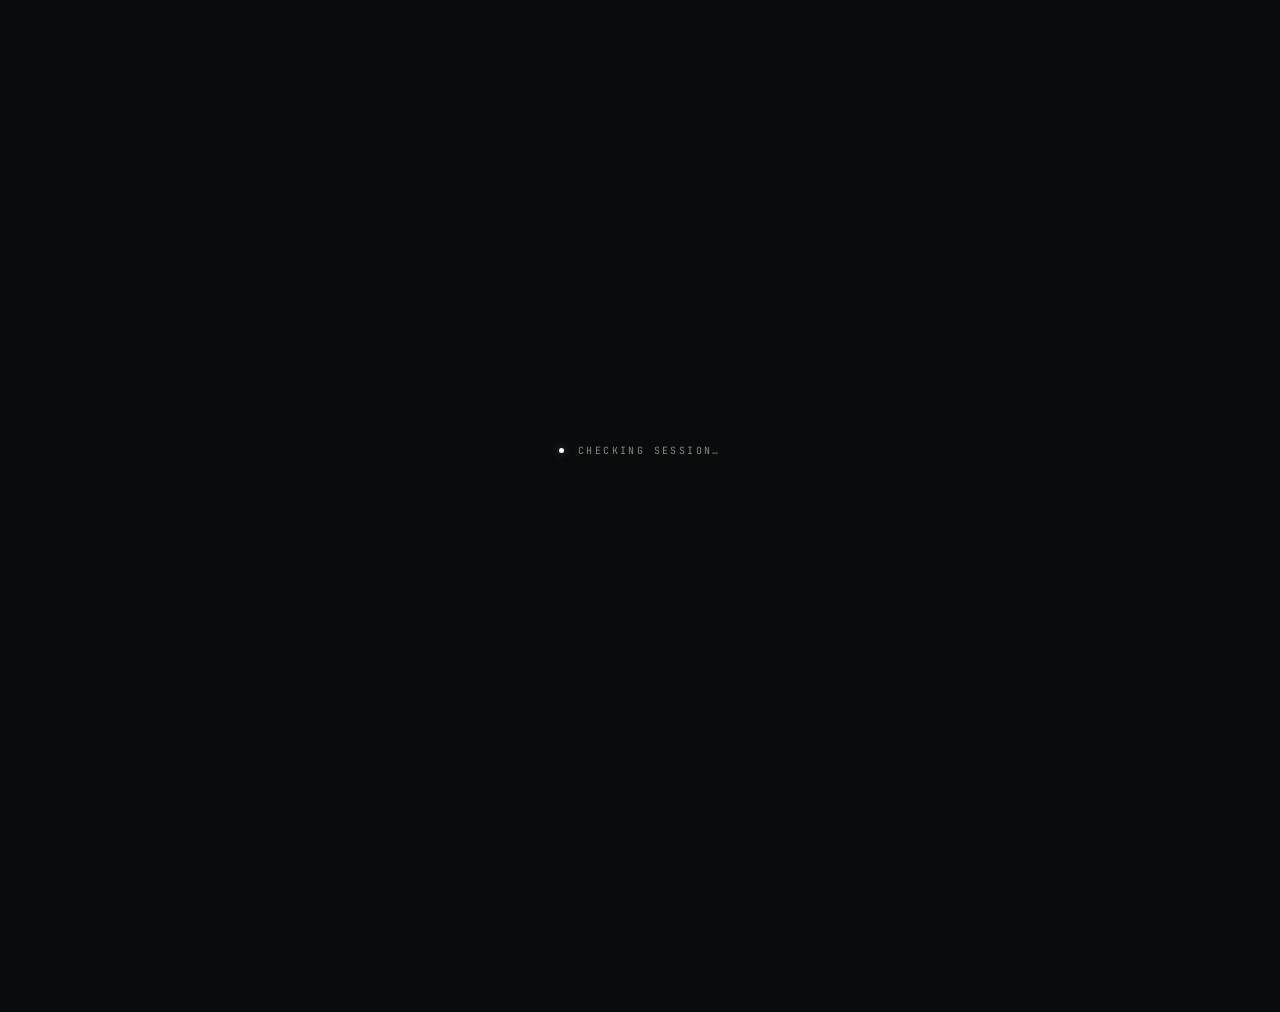
<file: index.html>
<!DOCTYPE html>
<html lang="en">
<head>
<meta charset="UTF-8" />
<meta name="viewport" content="width=device-width, initial-scale=1.0" />
<title>Dashboard · ClearBot Client Portal</title>
<meta name="description" content="ClearBot Client Portal — track ongoing work, review deliverables, and stay aligned with the team." />
<link rel="icon" type="image/svg+xml" href="assets/favicon.svg" />
<link rel="preconnect" href="https://fonts.googleapis.com" />
<link rel="preconnect" href="https://fonts.gstatic.com" crossorigin />
<link href="https://fonts.googleapis.com/css2?family=Fraunces:ital,opsz,wght@0,9..144,300;0,9..144,400;0,9..144,500;1,9..144,300;1,9..144,400&family=JetBrains+Mono:wght@300;400;500&display=swap" rel="stylesheet" />
<link rel="stylesheet" href="css/styles.css" />
</head>
<body data-page="dashboard">
<div class="splash" aria-hidden="true"><span class="dot"></span><span>Checking session…</span></div>
<div class="grain" aria-hidden="true"></div>

<div class="app">

  <header class="topbar" role="banner">
    <a class="brand" href="/" aria-label="ClearBot Client Portal home">
      <svg class="mark-logo" width="20" height="20" aria-hidden="true"><use href="#clearbot-logo"/></svg>
      <span class="brand-name">ClearBot<em>/portal</em></span>
    </a>
    <nav class="crumbs" aria-label="Breadcrumb">
      <span>Portal</span><span class="sep">/</span><span class="here">Dashboard</span>
    </nav>
    <button class="user" data-user aria-label="Account menu">
      <span class="name" data-user-name>…</span>
      <span class="avatar" data-user-initial aria-hidden="true">•</span>
    </button>
  </header>

  <aside class="sidebar" aria-label="Portal navigation">
    <a class="nav-item" data-nav="index" href="/">
      <svg class="icon" viewBox="0 0 24 24" fill="none" stroke="currentColor" stroke-width="1.6" stroke-linecap="round" stroke-linejoin="round" aria-hidden="true"><rect x="3" y="3" width="8" height="8"/><rect x="13" y="3" width="8" height="8"/><rect x="3" y="13" width="8" height="8"/><rect x="13" y="13" width="8" height="8"/></svg>
      Dashboard
    </a>
    <a class="nav-item" data-nav="projects" href="/projects">
      <svg class="icon" viewBox="0 0 24 24" fill="none" stroke="currentColor" stroke-width="1.6" stroke-linecap="round" stroke-linejoin="round" aria-hidden="true"><path d="M3 6h18M3 12h18M3 18h12"/></svg>
      Projects
    </a>
    <a class="nav-item" data-nav="deliverables" href="/deliverables">
      <svg class="icon" viewBox="0 0 24 24" fill="none" stroke="currentColor" stroke-width="1.6" stroke-linecap="round" stroke-linejoin="round" aria-hidden="true"><path d="M4 4h11l5 5v11H4z"/><path d="M15 4v5h5"/></svg>
      Deliverables
    </a>
    <a class="nav-item" data-nav="messages" href="/messages">
      <svg class="icon" viewBox="0 0 24 24" fill="none" stroke="currentColor" stroke-width="1.6" stroke-linecap="round" stroke-linejoin="round" aria-hidden="true"><path d="M4 5h16v12H8l-4 3z"/></svg>
      Messages
    </a>
    <a class="nav-item" data-nav="invoices" href="/invoices">
      <svg class="icon" viewBox="0 0 24 24" fill="none" stroke="currentColor" stroke-width="1.6" stroke-linecap="round" stroke-linejoin="round" aria-hidden="true"><path d="M6 3h12v18l-3-2-3 2-3-2-3 2z"/><path d="M9 8h6M9 12h6M9 16h4"/></svg>
      Invoices
    </a>
    <div class="sidebar-group">Account</div>
    <a class="nav-item" data-nav="settings" href="/settings">
      <svg class="icon" viewBox="0 0 24 24" fill="none" stroke="currentColor" stroke-width="1.6" stroke-linecap="round" stroke-linejoin="round" aria-hidden="true"><circle cx="12" cy="12" r="3"/><path d="M19.4 15a1.7 1.7 0 0 0 .3 1.8l.1.1a2 2 0 1 1-2.8 2.8l-.1-.1a1.7 1.7 0 0 0-1.8-.3 1.7 1.7 0 0 0-1 1.5V21a2 2 0 1 1-4 0v-.1a1.7 1.7 0 0 0-1.1-1.5 1.7 1.7 0 0 0-1.8.3l-.1.1a2 2 0 1 1-2.8-2.8l.1-.1a1.7 1.7 0 0 0 .3-1.8 1.7 1.7 0 0 0-1.5-1H3a2 2 0 1 1 0-4h.1a1.7 1.7 0 0 0 1.5-1.1 1.7 1.7 0 0 0-.3-1.8l-.1-.1a2 2 0 1 1 2.8-2.8l.1.1a1.7 1.7 0 0 0 1.8.3H9a1.7 1.7 0 0 0 1-1.5V3a2 2 0 1 1 4 0v.1a1.7 1.7 0 0 0 1 1.5 1.7 1.7 0 0 0 1.8-.3l.1-.1a2 2 0 1 1 2.8 2.8l-.1.1a1.7 1.7 0 0 0-.3 1.8V9a1.7 1.7 0 0 0 1.5 1H21a2 2 0 1 1 0 4h-.1a1.7 1.7 0 0 0-1.5 1z"/></svg>
      Settings
    </a>
    <button class="nav-item" type="button" data-signout>
      <svg class="icon" viewBox="0 0 24 24" fill="none" stroke="currentColor" stroke-width="1.6" stroke-linecap="round" stroke-linejoin="round" aria-hidden="true"><path d="M9 21H5a2 2 0 0 1-2-2V5a2 2 0 0 1 2-2h4"/><path d="M16 17l5-5-5-5"/><path d="M21 12H9"/></svg>
      Sign Out
    </button>
    <div class="spacer"></div>
    <div class="foot"><a href="https://clearbot.io">← Main Site</a></div>
  </aside>

  <main class="main">

    <div class="page-head">
      <div>
        <div class="eyebrow" data-today>Dashboard</div>
        <h1 data-greeting>Welcome back.</h1>
      </div>
      <div class="actions">
        <a href="/messages" class="btn">Message Us</a>
        <button type="button" class="btn btn-primary" data-action="new-project">+ New Request</button>
      </div>
    </div>

    <div class="tiles" role="region" aria-label="Portal summary" aria-live="polite">
      <div class="tile" data-tile="active-projects">
        <div class="label">Active Engagements</div>
        <div class="val"><span class="tile-skel" aria-hidden="true"></span></div>
        <div class="delta">Loading…</div>
      </div>
      <div class="tile" data-tile="pending-review">
        <div class="label">Awaiting Approval</div>
        <div class="val"><span class="tile-skel" aria-hidden="true"></span></div>
        <div class="delta">Loading…</div>
      </div>
      <div class="tile" data-tile="open-invoices">
        <div class="label">Open Invoices</div>
        <div class="val"><span class="tile-skel" aria-hidden="true"></span></div>
        <div class="delta">Loading…</div>
      </div>
      <div class="tile" data-tile="unread-messages">
        <div class="label">Unread Messages</div>
        <div class="val"><span class="tile-skel" aria-hidden="true"></span></div>
        <div class="delta">Loading…</div>
      </div>
    </div>

    <section class="panel bracketed onboarding-card" data-onboarding-card hidden
             style="margin-bottom:20px;">
      <div class="panel-head">
        <h2>Get your first project off the ground</h2>
        <button type="button" class="panel-close" data-onboarding-close aria-label="Dismiss onboarding card">
          <svg viewBox="0 0 24 24" fill="none" stroke="currentColor" stroke-width="1.6" stroke-linecap="round" aria-hidden="true"><path d="M6 6l12 12M18 6l-12 12"/></svg>
        </button>
      </div>
      <div style="display:flex;flex-wrap:wrap;gap:20px;align-items:flex-end;">
        <p class="modal-prose" style="flex:1;min-width:240px;margin:0;">
          You’re signed in but there’s nothing here yet. Tell us what you need and we’ll scope it together — no commitment until you’ve seen a brief.
        </p>
        <button type="button" class="btn btn-primary" data-action="new-project">Start your first request</button>
      </div>
    </section>

    <section class="panel bracketed services-panel" data-services-panel>
      <div class="panel-head">
        <div class="panel-head-text">
          <h2>Services</h2>
          <span class="panel-sub">Pick one to brief a new project.</span>
        </div>
        <button type="button" class="panel-close" data-services-close aria-label="Hide services">
          <svg viewBox="0 0 24 24" fill="none" stroke="currentColor" stroke-width="1.6" stroke-linecap="round" aria-hidden="true"><path d="M6 6l12 12M18 6l-12 12"/></svg>
        </button>
      </div>
      <div class="services">

        <article class="service" data-service="brand">
          <div class="service-head">
            <span class="service-code">SVC / 01</span>
            <span class="service-meta">typical · 48 hours</span>
          </div>
          <h3 class="service-title">Brand <em>systems</em></h3>
          <p class="service-desc">Logo, type, color, voice, guidelines. A full identity shipped as Figma libraries and a PDF bible — ready for every downstream bot to draw from.</p>
          <button type="button" class="service-cta" data-action="new-project" data-service-pick="brand">Explore <span aria-hidden="true">→</span></button>
        </article>

        <article class="service" data-service="web">
          <div class="service-head">
            <span class="service-code">SVC / 02</span>
            <span class="service-meta">typical · 3–72 hours</span>
          </div>
          <h3 class="service-title">Websites <em>&amp; pages</em></h3>
          <p class="service-desc">Marketing sites and campaign landers. On-brand, fast, analytics-wired, with A/B variants live on day one. Webflow, Framer, or custom Next.js.</p>
          <button type="button" class="service-cta" data-action="new-project" data-service-pick="web">Explore <span aria-hidden="true">→</span></button>
        </article>

        <article class="service" data-service="ads">
          <div class="service-head">
            <span class="service-code">SVC / 03</span>
            <span class="service-meta">typical · 6 hours</span>
          </div>
          <h3 class="service-title">Ads <em>&amp; campaigns</em></h3>
          <p class="service-desc">Concept through live placements. Copy variants, sized creative, audience targeting, and media plans pushed straight to Meta, Google, and TikTok.</p>
          <button type="button" class="service-cta" data-action="new-project" data-service-pick="ads">Explore <span aria-hidden="true">→</span></button>
        </article>

        <article class="service" data-service="content">
          <div class="service-head">
            <span class="service-code">SVC / 04</span>
            <span class="service-meta">retainer · from $4k/mo</span>
          </div>
          <h3 class="service-title">Content <em>engine</em></h3>
          <p class="service-desc">Monthly content at the scale a human team can’t match. Social posts, blogs, newsletters, and repurposing flows tuned to your brand voice.</p>
          <button type="button" class="service-cta" data-action="new-project" data-service-pick="content">Explore <span aria-hidden="true">→</span></button>
        </article>

        <article class="service" data-service="video">
          <div class="service-head">
            <span class="service-code">SVC / 05</span>
            <span class="service-meta">typical · 45 min per cut</span>
          </div>
          <h3 class="service-title">Video <em>&amp; motion</em></h3>
          <p class="service-desc">Ad cuts, explainers, and social video from raw footage or stock. Music scored, captioned, sized for every placement.</p>
          <button type="button" class="service-cta" data-action="new-project" data-service-pick="video">Explore <span aria-hidden="true">→</span></button>
        </article>

      </div>
    </section>

    <div class="services-restore" data-services-restore hidden>
      <button type="button" class="btn btn-sm" data-services-show>Show services</button>
    </div>

    <div class="grid-2">

      <section class="panel bracketed">
        <div class="panel-head">
          <h2>Recent Activity</h2>
          <a class="action" href="#">View all →</a>
        </div>
        <div class="feed" data-activity></div>
      </section>

      <section class="panel">
        <div class="panel-head">
          <h2>Your Projects</h2>
          <a class="action" href="/projects">All →</a>
        </div>
        <div class="proj-list" data-projects-sidebar></div>
      </section>

    </div>

  </main>

</div>

<script type="module" src="js/app.js"></script>
</body>
</html>
</file>
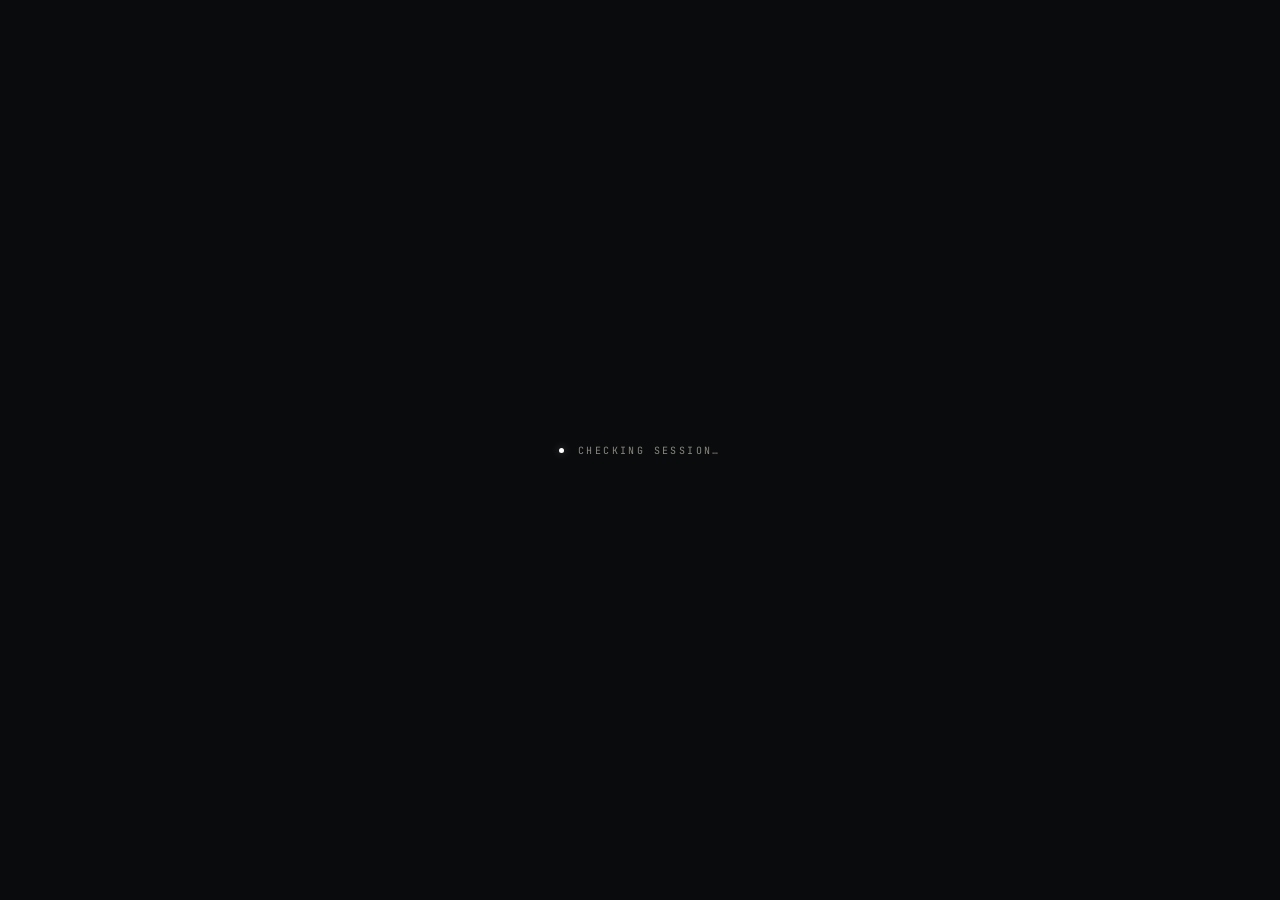
<file: deliverables.html>
<!DOCTYPE html>
<html lang="en">
<head>
<meta charset="UTF-8" />
<meta name="viewport" content="width=device-width, initial-scale=1.0" />
<title>Deliverables · ClearBot Client Portal</title>
<link rel="icon" type="image/svg+xml" href="assets/favicon.svg" />
<link rel="preconnect" href="https://fonts.googleapis.com" />
<link rel="preconnect" href="https://fonts.gstatic.com" crossorigin />
<link href="https://fonts.googleapis.com/css2?family=Fraunces:ital,opsz,wght@0,9..144,300;0,9..144,400;0,9..144,500;1,9..144,300;1,9..144,400&family=JetBrains+Mono:wght@300;400;500&display=swap" rel="stylesheet" />
<link rel="stylesheet" href="css/styles.css" />
</head>
<body data-page="deliverables">
<div class="splash" aria-hidden="true"><span class="dot"></span><span>Checking session…</span></div>
<div class="grain" aria-hidden="true"></div>

<div class="app">

  <header class="topbar" role="banner">
    <a class="brand" href="/" aria-label="ClearBot Client Portal home">
      <svg class="mark-logo" width="20" height="20" aria-hidden="true"><use href="#clearbot-logo"/></svg>
      <span class="brand-name">ClearBot<em>/portal</em></span>
    </a>
    <nav class="crumbs" aria-label="Breadcrumb">
      <span>Portal</span><span class="sep">/</span><span class="here">Deliverables</span>
    </nav>
    <button class="user" data-user aria-label="Account menu">
      <span class="name" data-user-name>…</span>
      <span class="avatar" data-user-initial aria-hidden="true">•</span>
    </button>
  </header>

  <aside class="sidebar" aria-label="Portal navigation">
    <a class="nav-item" data-nav="index" href="/">
      <svg class="icon" viewBox="0 0 24 24" fill="none" stroke="currentColor" stroke-width="1.6" stroke-linecap="round" stroke-linejoin="round" aria-hidden="true"><rect x="3" y="3" width="8" height="8"/><rect x="13" y="3" width="8" height="8"/><rect x="3" y="13" width="8" height="8"/><rect x="13" y="13" width="8" height="8"/></svg>
      Dashboard
    </a>
    <a class="nav-item" data-nav="projects" href="/projects">
      <svg class="icon" viewBox="0 0 24 24" fill="none" stroke="currentColor" stroke-width="1.6" stroke-linecap="round" stroke-linejoin="round" aria-hidden="true"><path d="M3 6h18M3 12h18M3 18h12"/></svg>
      Projects
    </a>
    <a class="nav-item" data-nav="deliverables" href="/deliverables">
      <svg class="icon" viewBox="0 0 24 24" fill="none" stroke="currentColor" stroke-width="1.6" stroke-linecap="round" stroke-linejoin="round" aria-hidden="true"><path d="M4 4h11l5 5v11H4z"/><path d="M15 4v5h5"/></svg>
      Deliverables
    </a>
    <a class="nav-item" data-nav="messages" href="/messages">
      <svg class="icon" viewBox="0 0 24 24" fill="none" stroke="currentColor" stroke-width="1.6" stroke-linecap="round" stroke-linejoin="round" aria-hidden="true"><path d="M4 5h16v12H8l-4 3z"/></svg>
      Messages
    </a>
    <a class="nav-item" data-nav="invoices" href="/invoices">
      <svg class="icon" viewBox="0 0 24 24" fill="none" stroke="currentColor" stroke-width="1.6" stroke-linecap="round" stroke-linejoin="round" aria-hidden="true"><path d="M6 3h12v18l-3-2-3 2-3-2-3 2z"/><path d="M9 8h6M9 12h6M9 16h4"/></svg>
      Invoices
    </a>
    <div class="sidebar-group">Account</div>
    <a class="nav-item" data-nav="settings" href="/settings">
      <svg class="icon" viewBox="0 0 24 24" fill="none" stroke="currentColor" stroke-width="1.6" stroke-linecap="round" stroke-linejoin="round" aria-hidden="true"><circle cx="12" cy="12" r="3"/><path d="M19.4 15a1.7 1.7 0 0 0 .3 1.8l.1.1a2 2 0 1 1-2.8 2.8l-.1-.1a1.7 1.7 0 0 0-1.8-.3 1.7 1.7 0 0 0-1 1.5V21a2 2 0 1 1-4 0v-.1a1.7 1.7 0 0 0-1.1-1.5 1.7 1.7 0 0 0-1.8.3l-.1.1a2 2 0 1 1-2.8-2.8l.1-.1a1.7 1.7 0 0 0 .3-1.8 1.7 1.7 0 0 0-1.5-1H3a2 2 0 1 1 0-4h.1a1.7 1.7 0 0 0 1.5-1.1 1.7 1.7 0 0 0-.3-1.8l-.1-.1a2 2 0 1 1 2.8-2.8l.1.1a1.7 1.7 0 0 0 1.8.3H9a1.7 1.7 0 0 0 1-1.5V3a2 2 0 1 1 4 0v.1a1.7 1.7 0 0 0 1 1.5 1.7 1.7 0 0 0 1.8-.3l.1-.1a2 2 0 1 1 2.8 2.8l-.1.1a1.7 1.7 0 0 0-.3 1.8V9a1.7 1.7 0 0 0 1.5 1H21a2 2 0 1 1 0 4h-.1a1.7 1.7 0 0 0-1.5 1z"/></svg>
      Settings
    </a>
    <button class="nav-item" type="button" data-signout>
      <svg class="icon" viewBox="0 0 24 24" fill="none" stroke="currentColor" stroke-width="1.6" stroke-linecap="round" stroke-linejoin="round" aria-hidden="true"><path d="M9 21H5a2 2 0 0 1-2-2V5a2 2 0 0 1 2-2h4"/><path d="M16 17l5-5-5-5"/><path d="M21 12H9"/></svg>
      Sign Out
    </button>
    <div class="spacer"></div>
    <div class="foot"><a href="https://clearbot.io">← Main Site</a></div>
  </aside>

  <main class="main">

    <div class="page-head">
      <div>
        <div class="eyebrow">Deliverables</div>
        <h1>Everything <em>shipped your way</em>.</h1>
      </div>
      <div class="actions">
        <a href="#" class="btn">Filter</a>
      </div>
    </div>

    <div class="search-bar">
      <input class="input" id="deliverables-search" type="search" placeholder="Search file, project, status, version&hellip;" autocomplete="off" />
      <span class="count" data-deliverables-count>&mdash;</span>
    </div>

    <div data-deliverables></div>

  </main>

</div>

<script type="module" src="js/app.js"></script>
</body>
</html>
</file>
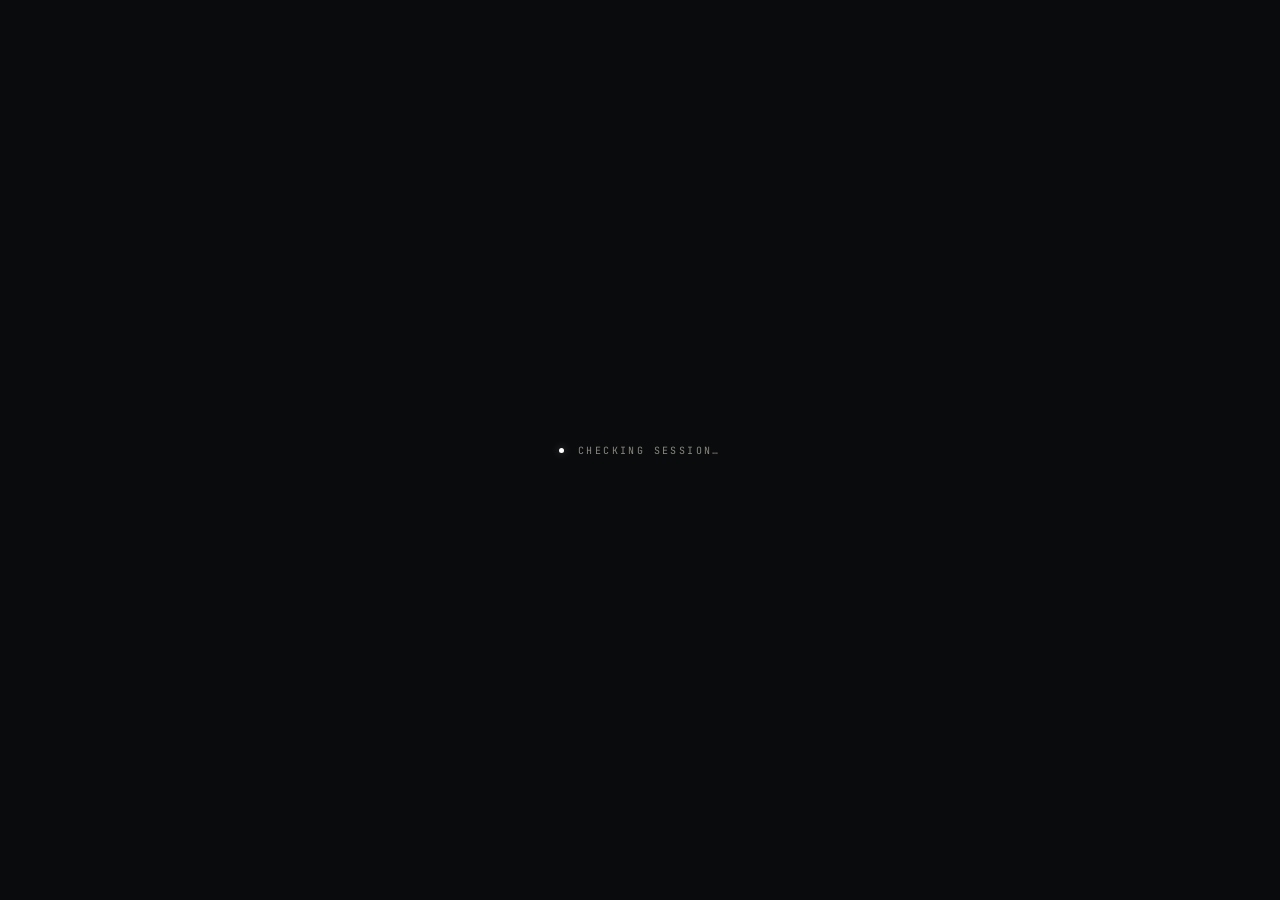
<file: invoices.html>
<!DOCTYPE html>
<html lang="en">
<head>
<meta charset="UTF-8" />
<meta name="viewport" content="width=device-width, initial-scale=1.0" />
<title>Invoices · ClearBot Client Portal</title>
<link rel="icon" type="image/svg+xml" href="assets/favicon.svg" />
<link rel="preconnect" href="https://fonts.googleapis.com" />
<link rel="preconnect" href="https://fonts.gstatic.com" crossorigin />
<link href="https://fonts.googleapis.com/css2?family=Fraunces:ital,opsz,wght@0,9..144,300;0,9..144,400;0,9..144,500;1,9..144,300;1,9..144,400&family=JetBrains+Mono:wght@300;400;500&display=swap" rel="stylesheet" />
<link rel="stylesheet" href="css/styles.css" />
</head>
<body data-page="invoices">
<div class="splash" aria-hidden="true"><span class="dot"></span><span>Checking session…</span></div>
<div class="grain" aria-hidden="true"></div>

<div class="app">

  <header class="topbar" role="banner">
    <a class="brand" href="/" aria-label="ClearBot Client Portal home">
      <svg class="mark-logo" width="20" height="20" aria-hidden="true"><use href="#clearbot-logo"/></svg>
      <span class="brand-name">ClearBot<em>/portal</em></span>
    </a>
    <nav class="crumbs" aria-label="Breadcrumb">
      <span>Portal</span><span class="sep">/</span><span class="here">Invoices</span>
    </nav>
    <button class="user" data-user aria-label="Account menu">
      <span class="name" data-user-name>…</span>
      <span class="avatar" data-user-initial aria-hidden="true">•</span>
    </button>
  </header>

  <aside class="sidebar" aria-label="Portal navigation">
    <a class="nav-item" data-nav="index" href="/">
      <svg class="icon" viewBox="0 0 24 24" fill="none" stroke="currentColor" stroke-width="1.6" stroke-linecap="round" stroke-linejoin="round" aria-hidden="true"><rect x="3" y="3" width="8" height="8"/><rect x="13" y="3" width="8" height="8"/><rect x="3" y="13" width="8" height="8"/><rect x="13" y="13" width="8" height="8"/></svg>
      Dashboard
    </a>
    <a class="nav-item" data-nav="projects" href="/projects">
      <svg class="icon" viewBox="0 0 24 24" fill="none" stroke="currentColor" stroke-width="1.6" stroke-linecap="round" stroke-linejoin="round" aria-hidden="true"><path d="M3 6h18M3 12h18M3 18h12"/></svg>
      Projects
    </a>
    <a class="nav-item" data-nav="deliverables" href="/deliverables">
      <svg class="icon" viewBox="0 0 24 24" fill="none" stroke="currentColor" stroke-width="1.6" stroke-linecap="round" stroke-linejoin="round" aria-hidden="true"><path d="M4 4h11l5 5v11H4z"/><path d="M15 4v5h5"/></svg>
      Deliverables
    </a>
    <a class="nav-item" data-nav="messages" href="/messages">
      <svg class="icon" viewBox="0 0 24 24" fill="none" stroke="currentColor" stroke-width="1.6" stroke-linecap="round" stroke-linejoin="round" aria-hidden="true"><path d="M4 5h16v12H8l-4 3z"/></svg>
      Messages
    </a>
    <a class="nav-item" data-nav="invoices" href="/invoices">
      <svg class="icon" viewBox="0 0 24 24" fill="none" stroke="currentColor" stroke-width="1.6" stroke-linecap="round" stroke-linejoin="round" aria-hidden="true"><path d="M6 3h12v18l-3-2-3 2-3-2-3 2z"/><path d="M9 8h6M9 12h6M9 16h4"/></svg>
      Invoices
    </a>
    <div class="sidebar-group">Account</div>
    <a class="nav-item" data-nav="settings" href="/settings">
      <svg class="icon" viewBox="0 0 24 24" fill="none" stroke="currentColor" stroke-width="1.6" stroke-linecap="round" stroke-linejoin="round" aria-hidden="true"><circle cx="12" cy="12" r="3"/><path d="M19.4 15a1.7 1.7 0 0 0 .3 1.8l.1.1a2 2 0 1 1-2.8 2.8l-.1-.1a1.7 1.7 0 0 0-1.8-.3 1.7 1.7 0 0 0-1 1.5V21a2 2 0 1 1-4 0v-.1a1.7 1.7 0 0 0-1.1-1.5 1.7 1.7 0 0 0-1.8.3l-.1.1a2 2 0 1 1-2.8-2.8l.1-.1a1.7 1.7 0 0 0 .3-1.8 1.7 1.7 0 0 0-1.5-1H3a2 2 0 1 1 0-4h.1a1.7 1.7 0 0 0 1.5-1.1 1.7 1.7 0 0 0-.3-1.8l-.1-.1a2 2 0 1 1 2.8-2.8l.1.1a1.7 1.7 0 0 0 1.8.3H9a1.7 1.7 0 0 0 1-1.5V3a2 2 0 1 1 4 0v.1a1.7 1.7 0 0 0 1 1.5 1.7 1.7 0 0 0 1.8-.3l.1-.1a2 2 0 1 1 2.8 2.8l-.1.1a1.7 1.7 0 0 0-.3 1.8V9a1.7 1.7 0 0 0 1.5 1H21a2 2 0 1 1 0 4h-.1a1.7 1.7 0 0 0-1.5 1z"/></svg>
      Settings
    </a>
    <button class="nav-item" type="button" data-signout>
      <svg class="icon" viewBox="0 0 24 24" fill="none" stroke="currentColor" stroke-width="1.6" stroke-linecap="round" stroke-linejoin="round" aria-hidden="true"><path d="M9 21H5a2 2 0 0 1-2-2V5a2 2 0 0 1 2-2h4"/><path d="M16 17l5-5-5-5"/><path d="M21 12H9"/></svg>
      Sign Out
    </button>
    <div class="spacer"></div>
    <div class="foot"><a href="https://clearbot.io">← Main Site</a></div>
  </aside>

  <main class="main">

    <div class="page-head">
      <div>
        <div class="eyebrow">Invoices · Billing</div>
        <h1>Clean books, <em>quietly kept</em>.</h1>
      </div>
      <div class="actions">
        <a href="/settings" class="btn">Payment Method</a>
      </div>
    </div>

    <div class="search-bar">
      <input class="input" id="invoices-search" type="search" placeholder="Search number, project, status&hellip;" autocomplete="off" />
      <span class="count" data-invoices-count>&mdash;</span>
    </div>

    <div class="tiles">
      <div class="tile" data-tile="outstanding">
        <div class="label">Outstanding</div>
        <div class="val">—</div>
        <div class="delta">&nbsp;</div>
      </div>
      <div class="tile" data-tile="paid-ytd">
        <div class="label">Paid YTD</div>
        <div class="val">—</div>
        <div class="delta">&nbsp;</div>
      </div>
      <div class="tile" data-tile="next-due">
        <div class="label">Next Due</div>
        <div class="val">—</div>
        <div class="delta">&nbsp;</div>
      </div>
      <div class="tile" data-tile="payment-method">
        <div class="label">Payment Method</div>
        <div class="val" style="font-size:24px; letter-spacing:0.04em;">—</div>
        <div class="delta">&nbsp;</div>
      </div>
    </div>

    <div class="table-wrap" data-invoices-wrap>
      <table class="table">
        <thead>
          <tr>
            <th style="width: 22%;">Invoice</th>
            <th>Project</th>
            <th>Amount</th>
            <th>Issued</th>
            <th>Status</th>
            <th></th>
          </tr>
        </thead>
        <tbody data-invoices-table></tbody>
      </table>
    </div>
    <div data-invoices-empty></div>

  </main>

</div>

<script type="module" src="js/app.js"></script>
</body>
</html>
</file>
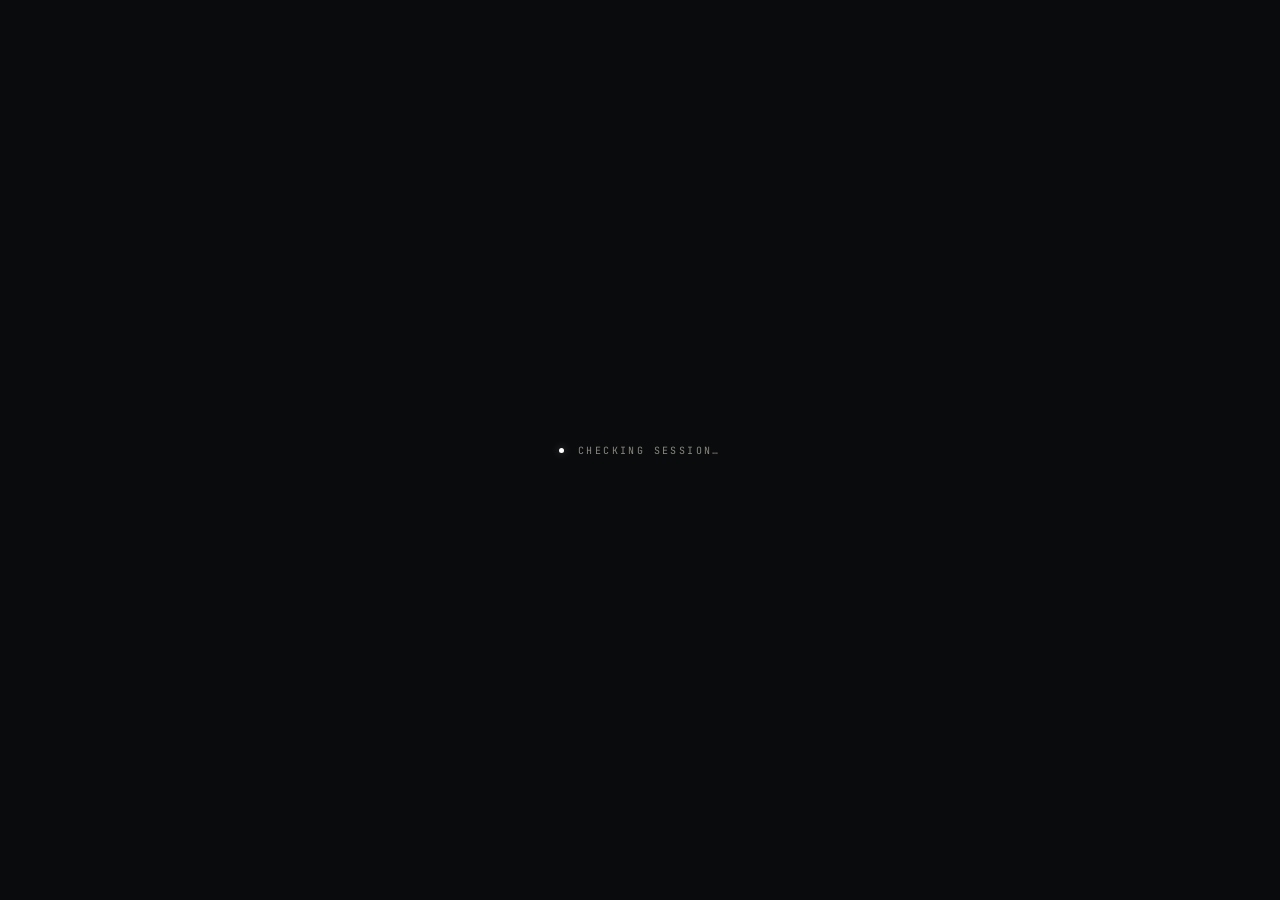
<file: messages.html>
<!DOCTYPE html>
<html lang="en">
<head>
<meta charset="UTF-8" />
<meta name="viewport" content="width=device-width, initial-scale=1.0" />
<title>Messages · ClearBot Client Portal</title>
<link rel="icon" type="image/svg+xml" href="assets/favicon.svg" />
<link rel="preconnect" href="https://fonts.googleapis.com" />
<link rel="preconnect" href="https://fonts.gstatic.com" crossorigin />
<link href="https://fonts.googleapis.com/css2?family=Fraunces:ital,opsz,wght@0,9..144,300;0,9..144,400;0,9..144,500;1,9..144,300;1,9..144,400&family=JetBrains+Mono:wght@300;400;500&display=swap" rel="stylesheet" />
<link rel="stylesheet" href="css/styles.css" />
</head>
<body data-page="messages">
<div class="splash" aria-hidden="true"><span class="dot"></span><span>Checking session…</span></div>
<div class="grain" aria-hidden="true"></div>

<div class="app">

  <header class="topbar" role="banner">
    <a class="brand" href="/" aria-label="ClearBot Client Portal home">
      <svg class="mark-logo" width="20" height="20" aria-hidden="true"><use href="#clearbot-logo"/></svg>
      <span class="brand-name">ClearBot<em>/portal</em></span>
    </a>
    <nav class="crumbs" aria-label="Breadcrumb">
      <span>Portal</span><span class="sep">/</span><span class="here">Messages</span>
    </nav>
    <button class="user" data-user aria-label="Account menu">
      <span class="name" data-user-name>…</span>
      <span class="avatar" data-user-initial aria-hidden="true">•</span>
    </button>
  </header>

  <aside class="sidebar" aria-label="Portal navigation">
    <a class="nav-item" data-nav="index" href="/">
      <svg class="icon" viewBox="0 0 24 24" fill="none" stroke="currentColor" stroke-width="1.6" stroke-linecap="round" stroke-linejoin="round" aria-hidden="true"><rect x="3" y="3" width="8" height="8"/><rect x="13" y="3" width="8" height="8"/><rect x="3" y="13" width="8" height="8"/><rect x="13" y="13" width="8" height="8"/></svg>
      Dashboard
    </a>
    <a class="nav-item" data-nav="projects" href="/projects">
      <svg class="icon" viewBox="0 0 24 24" fill="none" stroke="currentColor" stroke-width="1.6" stroke-linecap="round" stroke-linejoin="round" aria-hidden="true"><path d="M3 6h18M3 12h18M3 18h12"/></svg>
      Projects
    </a>
    <a class="nav-item" data-nav="deliverables" href="/deliverables">
      <svg class="icon" viewBox="0 0 24 24" fill="none" stroke="currentColor" stroke-width="1.6" stroke-linecap="round" stroke-linejoin="round" aria-hidden="true"><path d="M4 4h11l5 5v11H4z"/><path d="M15 4v5h5"/></svg>
      Deliverables
    </a>
    <a class="nav-item" data-nav="messages" href="/messages">
      <svg class="icon" viewBox="0 0 24 24" fill="none" stroke="currentColor" stroke-width="1.6" stroke-linecap="round" stroke-linejoin="round" aria-hidden="true"><path d="M4 5h16v12H8l-4 3z"/></svg>
      Messages
    </a>
    <a class="nav-item" data-nav="invoices" href="/invoices">
      <svg class="icon" viewBox="0 0 24 24" fill="none" stroke="currentColor" stroke-width="1.6" stroke-linecap="round" stroke-linejoin="round" aria-hidden="true"><path d="M6 3h12v18l-3-2-3 2-3-2-3 2z"/><path d="M9 8h6M9 12h6M9 16h4"/></svg>
      Invoices
    </a>
    <div class="sidebar-group">Account</div>
    <a class="nav-item" data-nav="settings" href="/settings">
      <svg class="icon" viewBox="0 0 24 24" fill="none" stroke="currentColor" stroke-width="1.6" stroke-linecap="round" stroke-linejoin="round" aria-hidden="true"><circle cx="12" cy="12" r="3"/><path d="M19.4 15a1.7 1.7 0 0 0 .3 1.8l.1.1a2 2 0 1 1-2.8 2.8l-.1-.1a1.7 1.7 0 0 0-1.8-.3 1.7 1.7 0 0 0-1 1.5V21a2 2 0 1 1-4 0v-.1a1.7 1.7 0 0 0-1.1-1.5 1.7 1.7 0 0 0-1.8.3l-.1.1a2 2 0 1 1-2.8-2.8l.1-.1a1.7 1.7 0 0 0 .3-1.8 1.7 1.7 0 0 0-1.5-1H3a2 2 0 1 1 0-4h.1a1.7 1.7 0 0 0 1.5-1.1 1.7 1.7 0 0 0-.3-1.8l-.1-.1a2 2 0 1 1 2.8-2.8l.1.1a1.7 1.7 0 0 0 1.8.3H9a1.7 1.7 0 0 0 1-1.5V3a2 2 0 1 1 4 0v.1a1.7 1.7 0 0 0 1 1.5 1.7 1.7 0 0 0 1.8-.3l.1-.1a2 2 0 1 1 2.8 2.8l-.1.1a1.7 1.7 0 0 0-.3 1.8V9a1.7 1.7 0 0 0 1.5 1H21a2 2 0 1 1 0 4h-.1a1.7 1.7 0 0 0-1.5 1z"/></svg>
      Settings
    </a>
    <button class="nav-item" type="button" data-signout>
      <svg class="icon" viewBox="0 0 24 24" fill="none" stroke="currentColor" stroke-width="1.6" stroke-linecap="round" stroke-linejoin="round" aria-hidden="true"><path d="M9 21H5a2 2 0 0 1-2-2V5a2 2 0 0 1 2-2h4"/><path d="M16 17l5-5-5-5"/><path d="M21 12H9"/></svg>
      Sign Out
    </button>
    <div class="spacer"></div>
    <div class="foot"><a href="https://clearbot.io">← Main Site</a></div>
  </aside>

  <main class="main">

    <div class="page-head">
      <div>
        <div class="eyebrow">Messages</div>
        <h1>Your <em>project conversations</em>.</h1>
      </div>
      <div class="actions">
        <button type="button" class="btn btn-primary" data-new-thread>+ New Thread</button>
      </div>
    </div>

    <div class="msg-shell">
      <div class="msg-list">
        <div class="msg-search">
          <input class="input" type="search" placeholder="Search threads…" />
        </div>
        <div class="msg-threads" data-threads></div>
      </div>
      <div class="msg-pane" data-thread-pane></div>
    </div>

  </main>

</div>

<script type="module" src="js/app.js"></script>
</body>
</html>
</file>
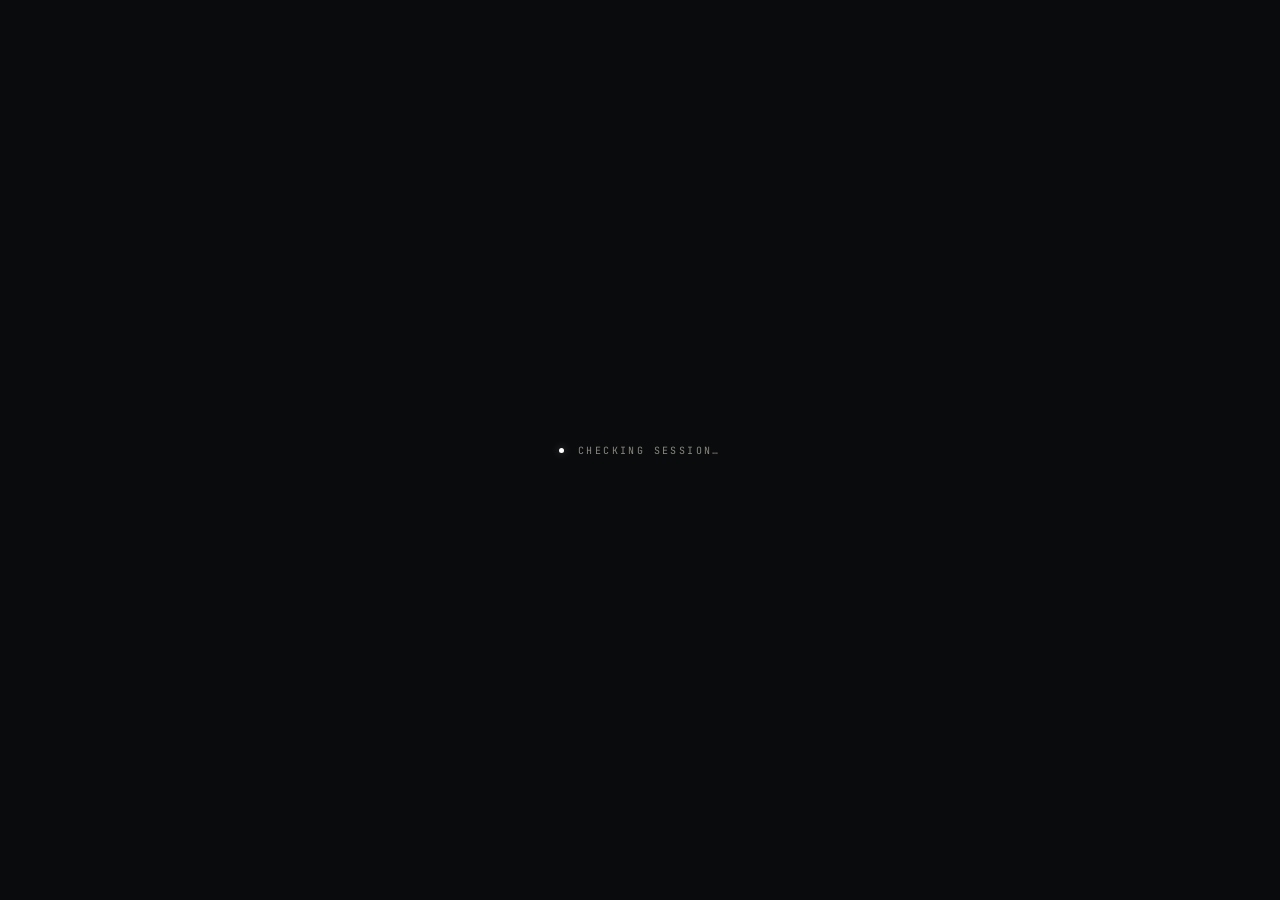
<file: projects.html>
<!DOCTYPE html>
<html lang="en">
<head>
<meta charset="UTF-8" />
<meta name="viewport" content="width=device-width, initial-scale=1.0" />
<title>Projects · ClearBot Client Portal</title>
<link rel="icon" type="image/svg+xml" href="assets/favicon.svg" />
<link rel="preconnect" href="https://fonts.googleapis.com" />
<link rel="preconnect" href="https://fonts.gstatic.com" crossorigin />
<link href="https://fonts.googleapis.com/css2?family=Fraunces:ital,opsz,wght@0,9..144,300;0,9..144,400;0,9..144,500;1,9..144,300;1,9..144,400&family=JetBrains+Mono:wght@300;400;500&display=swap" rel="stylesheet" />
<link rel="stylesheet" href="css/styles.css" />
</head>
<body data-page="projects">
<div class="splash" aria-hidden="true"><span class="dot"></span><span>Checking session…</span></div>
<div class="grain" aria-hidden="true"></div>

<div class="app">

  <header class="topbar" role="banner">
    <a class="brand" href="/" aria-label="ClearBot Client Portal home">
      <svg class="mark-logo" width="20" height="20" aria-hidden="true"><use href="#clearbot-logo"/></svg>
      <span class="brand-name">ClearBot<em>/portal</em></span>
    </a>
    <nav class="crumbs" aria-label="Breadcrumb">
      <span>Portal</span><span class="sep">/</span><span class="here">Projects</span>
    </nav>
    <button class="user" data-user aria-label="Account menu">
      <span class="name" data-user-name>…</span>
      <span class="avatar" data-user-initial aria-hidden="true">•</span>
    </button>
  </header>

  <aside class="sidebar" aria-label="Portal navigation">
    <a class="nav-item" data-nav="index" href="/">
      <svg class="icon" viewBox="0 0 24 24" fill="none" stroke="currentColor" stroke-width="1.6" stroke-linecap="round" stroke-linejoin="round" aria-hidden="true"><rect x="3" y="3" width="8" height="8"/><rect x="13" y="3" width="8" height="8"/><rect x="3" y="13" width="8" height="8"/><rect x="13" y="13" width="8" height="8"/></svg>
      Dashboard
    </a>
    <a class="nav-item" data-nav="projects" href="/projects">
      <svg class="icon" viewBox="0 0 24 24" fill="none" stroke="currentColor" stroke-width="1.6" stroke-linecap="round" stroke-linejoin="round" aria-hidden="true"><path d="M3 6h18M3 12h18M3 18h12"/></svg>
      Projects
    </a>
    <a class="nav-item" data-nav="deliverables" href="/deliverables">
      <svg class="icon" viewBox="0 0 24 24" fill="none" stroke="currentColor" stroke-width="1.6" stroke-linecap="round" stroke-linejoin="round" aria-hidden="true"><path d="M4 4h11l5 5v11H4z"/><path d="M15 4v5h5"/></svg>
      Deliverables
    </a>
    <a class="nav-item" data-nav="messages" href="/messages">
      <svg class="icon" viewBox="0 0 24 24" fill="none" stroke="currentColor" stroke-width="1.6" stroke-linecap="round" stroke-linejoin="round" aria-hidden="true"><path d="M4 5h16v12H8l-4 3z"/></svg>
      Messages
    </a>
    <a class="nav-item" data-nav="invoices" href="/invoices">
      <svg class="icon" viewBox="0 0 24 24" fill="none" stroke="currentColor" stroke-width="1.6" stroke-linecap="round" stroke-linejoin="round" aria-hidden="true"><path d="M6 3h12v18l-3-2-3 2-3-2-3 2z"/><path d="M9 8h6M9 12h6M9 16h4"/></svg>
      Invoices
    </a>
    <div class="sidebar-group">Account</div>
    <a class="nav-item" data-nav="settings" href="/settings">
      <svg class="icon" viewBox="0 0 24 24" fill="none" stroke="currentColor" stroke-width="1.6" stroke-linecap="round" stroke-linejoin="round" aria-hidden="true"><circle cx="12" cy="12" r="3"/><path d="M19.4 15a1.7 1.7 0 0 0 .3 1.8l.1.1a2 2 0 1 1-2.8 2.8l-.1-.1a1.7 1.7 0 0 0-1.8-.3 1.7 1.7 0 0 0-1 1.5V21a2 2 0 1 1-4 0v-.1a1.7 1.7 0 0 0-1.1-1.5 1.7 1.7 0 0 0-1.8.3l-.1.1a2 2 0 1 1-2.8-2.8l.1-.1a1.7 1.7 0 0 0 .3-1.8 1.7 1.7 0 0 0-1.5-1H3a2 2 0 1 1 0-4h.1a1.7 1.7 0 0 0 1.5-1.1 1.7 1.7 0 0 0-.3-1.8l-.1-.1a2 2 0 1 1 2.8-2.8l.1.1a1.7 1.7 0 0 0 1.8.3H9a1.7 1.7 0 0 0 1-1.5V3a2 2 0 1 1 4 0v.1a1.7 1.7 0 0 0 1 1.5 1.7 1.7 0 0 0 1.8-.3l.1-.1a2 2 0 1 1 2.8 2.8l-.1.1a1.7 1.7 0 0 0-.3 1.8V9a1.7 1.7 0 0 0 1.5 1H21a2 2 0 1 1 0 4h-.1a1.7 1.7 0 0 0-1.5 1z"/></svg>
      Settings
    </a>
    <button class="nav-item" type="button" data-signout>
      <svg class="icon" viewBox="0 0 24 24" fill="none" stroke="currentColor" stroke-width="1.6" stroke-linecap="round" stroke-linejoin="round" aria-hidden="true"><path d="M9 21H5a2 2 0 0 1-2-2V5a2 2 0 0 1 2-2h4"/><path d="M16 17l5-5-5-5"/><path d="M21 12H9"/></svg>
      Sign Out
    </button>
    <div class="spacer"></div>
    <div class="foot"><a href="https://clearbot.io">← Main Site</a></div>
  </aside>

  <main class="main">

    <div class="page-head">
      <div>
        <div class="eyebrow">Projects</div>
        <h1>Everything we're <em>building together</em>.</h1>
      </div>
      <div class="actions">
        <a href="#" class="btn">Archived</a>
        <button type="button" class="btn btn-primary" data-action="new-project">+ New Request</button>
      </div>
    </div>

    <div class="search-bar">
      <input class="input" id="projects-search" type="search" placeholder="Search name, description, status, milestone&hellip;" autocomplete="off" />
      <span class="count" data-projects-count>&mdash;</span>
    </div>

    <div class="table-wrap" data-projects-wrap>
      <table class="table">
        <thead>
          <tr>
            <th style="width: 32%;">Project</th>
            <th>Status</th>
            <th>Progress</th>
            <th>Next Milestone</th>
            <th>Updated</th>
          </tr>
        </thead>
        <tbody data-projects-table></tbody>
      </table>
    </div>
    <div data-projects-empty></div>

  </main>

</div>

<script type="module" src="js/app.js"></script>
</body>
</html>
</file>
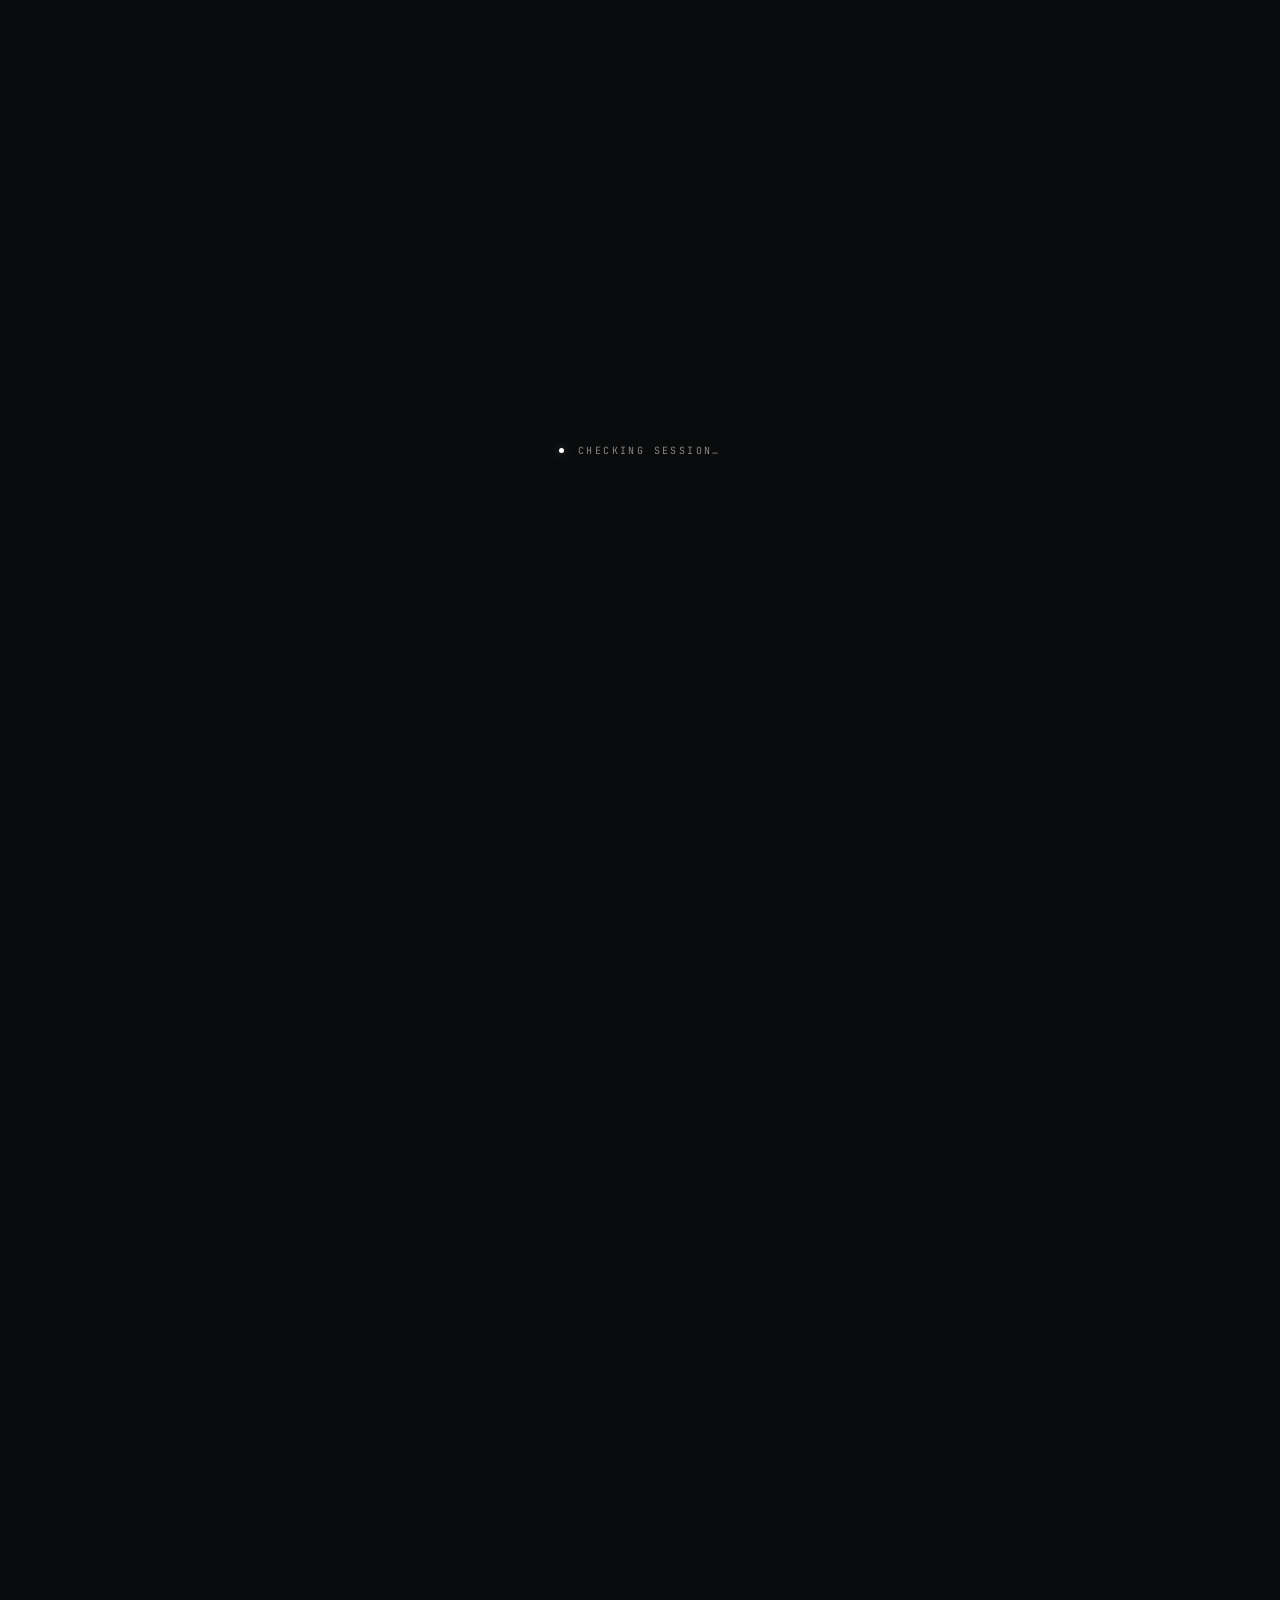
<file: settings.html>
<!DOCTYPE html>
<html lang="en">
<head>
<meta charset="UTF-8" />
<meta name="viewport" content="width=device-width, initial-scale=1.0" />
<title>Settings · ClearBot Client Portal</title>
<link rel="icon" type="image/svg+xml" href="assets/favicon.svg" />
<link rel="preconnect" href="https://fonts.googleapis.com" />
<link rel="preconnect" href="https://fonts.gstatic.com" crossorigin />
<link href="https://fonts.googleapis.com/css2?family=Fraunces:ital,opsz,wght@0,9..144,300;0,9..144,400;0,9..144,500;1,9..144,300;1,9..144,400&family=JetBrains+Mono:wght@300;400;500&display=swap" rel="stylesheet" />
<link rel="stylesheet" href="css/styles.css" />
</head>
<body data-page="settings">
<div class="splash" aria-hidden="true"><span class="dot"></span><span>Checking session…</span></div>
<div class="grain" aria-hidden="true"></div>

<div class="app">

  <header class="topbar" role="banner">
    <a class="brand" href="/" aria-label="ClearBot Client Portal home">
      <svg class="mark-logo" width="20" height="20" aria-hidden="true"><use href="#clearbot-logo"/></svg>
      <span class="brand-name">ClearBot<em>/portal</em></span>
    </a>
    <nav class="crumbs" aria-label="Breadcrumb">
      <span>Portal</span><span class="sep">/</span><span class="here">Settings</span>
    </nav>
    <button class="user" data-user aria-label="Account menu">
      <span class="name" data-user-name>…</span>
      <span class="avatar" data-user-initial aria-hidden="true">•</span>
    </button>
  </header>

  <aside class="sidebar" aria-label="Portal navigation">
    <a class="nav-item" data-nav="index" href="/">
      <svg class="icon" viewBox="0 0 24 24" fill="none" stroke="currentColor" stroke-width="1.6" stroke-linecap="round" stroke-linejoin="round" aria-hidden="true"><rect x="3" y="3" width="8" height="8"/><rect x="13" y="3" width="8" height="8"/><rect x="3" y="13" width="8" height="8"/><rect x="13" y="13" width="8" height="8"/></svg>
      Dashboard
    </a>
    <a class="nav-item" data-nav="projects" href="/projects">
      <svg class="icon" viewBox="0 0 24 24" fill="none" stroke="currentColor" stroke-width="1.6" stroke-linecap="round" stroke-linejoin="round" aria-hidden="true"><path d="M3 6h18M3 12h18M3 18h12"/></svg>
      Projects
    </a>
    <a class="nav-item" data-nav="deliverables" href="/deliverables">
      <svg class="icon" viewBox="0 0 24 24" fill="none" stroke="currentColor" stroke-width="1.6" stroke-linecap="round" stroke-linejoin="round" aria-hidden="true"><path d="M4 4h11l5 5v11H4z"/><path d="M15 4v5h5"/></svg>
      Deliverables
    </a>
    <a class="nav-item" data-nav="messages" href="/messages">
      <svg class="icon" viewBox="0 0 24 24" fill="none" stroke="currentColor" stroke-width="1.6" stroke-linecap="round" stroke-linejoin="round" aria-hidden="true"><path d="M4 5h16v12H8l-4 3z"/></svg>
      Messages
    </a>
    <a class="nav-item" data-nav="invoices" href="/invoices">
      <svg class="icon" viewBox="0 0 24 24" fill="none" stroke="currentColor" stroke-width="1.6" stroke-linecap="round" stroke-linejoin="round" aria-hidden="true"><path d="M6 3h12v18l-3-2-3 2-3-2-3 2z"/><path d="M9 8h6M9 12h6M9 16h4"/></svg>
      Invoices
    </a>
    <div class="sidebar-group">Account</div>
    <a class="nav-item" data-nav="settings" href="/settings">
      <svg class="icon" viewBox="0 0 24 24" fill="none" stroke="currentColor" stroke-width="1.6" stroke-linecap="round" stroke-linejoin="round" aria-hidden="true"><circle cx="12" cy="12" r="3"/><path d="M19.4 15a1.7 1.7 0 0 0 .3 1.8l.1.1a2 2 0 1 1-2.8 2.8l-.1-.1a1.7 1.7 0 0 0-1.8-.3 1.7 1.7 0 0 0-1 1.5V21a2 2 0 1 1-4 0v-.1a1.7 1.7 0 0 0-1.1-1.5 1.7 1.7 0 0 0-1.8.3l-.1.1a2 2 0 1 1-2.8-2.8l.1-.1a1.7 1.7 0 0 0 .3-1.8 1.7 1.7 0 0 0-1.5-1H3a2 2 0 1 1 0-4h.1a1.7 1.7 0 0 0 1.5-1.1 1.7 1.7 0 0 0-.3-1.8l-.1-.1a2 2 0 1 1 2.8-2.8l.1.1a1.7 1.7 0 0 0 1.8.3H9a1.7 1.7 0 0 0 1-1.5V3a2 2 0 1 1 4 0v.1a1.7 1.7 0 0 0 1 1.5 1.7 1.7 0 0 0 1.8-.3l.1-.1a2 2 0 1 1 2.8 2.8l-.1.1a1.7 1.7 0 0 0-.3 1.8V9a1.7 1.7 0 0 0 1.5 1H21a2 2 0 1 1 0 4h-.1a1.7 1.7 0 0 0-1.5 1z"/></svg>
      Settings
    </a>
    <button class="nav-item" type="button" data-signout>
      <svg class="icon" viewBox="0 0 24 24" fill="none" stroke="currentColor" stroke-width="1.6" stroke-linecap="round" stroke-linejoin="round" aria-hidden="true"><path d="M9 21H5a2 2 0 0 1-2-2V5a2 2 0 0 1 2-2h4"/><path d="M16 17l5-5-5-5"/><path d="M21 12H9"/></svg>
      Sign Out
    </button>
    <div class="spacer"></div>
    <div class="foot"><a href="https://clearbot.io">← Main Site</a></div>
  </aside>

  <main class="main">

    <div class="page-head">
      <div>
        <div class="eyebrow">Account · Settings</div>
        <h1>Your <em>preferences</em>.</h1>
      </div>
      <div class="actions">
        <span class="save-msg" data-save-msg></span>
        <button type="button" class="btn btn-primary" data-save-settings>Save Changes</button>
      </div>
    </div>

    <section class="section">
      <div class="section-head">
        <h2>Organization</h2>
        <span class="sub">Shared across everyone on your account</span>
      </div>
      <div class="panel bracketed">
        <div class="form-row">
          <label class="form-label" for="settings-org-name">Company Name
            <span class="form-help">This appears on invoices and deliverables.</span>
          </label>
          <input id="settings-org-name" class="input" type="text" autocomplete="organization" />
        </div>
        <div class="form-row">
          <label class="form-label" for="settings-org-domain">Primary Domain
            <span class="form-help">Used for SSO hints and email matching.</span>
          </label>
          <input id="settings-org-domain" class="input" type="text" />
        </div>
        <div class="form-row">
          <label class="form-label" for="settings-org-tz">Timezone
            <span class="form-help">Invoice dates and reminders use this.</span>
          </label>
          <select id="settings-org-tz" class="select">
            <option>America/New_York</option>
            <option>America/Chicago</option>
            <option>America/Denver</option>
            <option>America/Los_Angeles</option>
            <option>Europe/London</option>
            <option>Europe/Berlin</option>
            <option>Europe/Paris</option>
            <option>Asia/Tokyo</option>
            <option>Asia/Singapore</option>
            <option>Australia/Sydney</option>
          </select>
        </div>
      </div>
    </section>

    <section class="section">
      <div class="section-head">
        <h2>Your profile</h2>
        <span class="sub">Just you — not your teammates</span>
      </div>
      <div class="panel bracketed">
        <div class="form-row">
          <label class="form-label">Full Name
            <span class="form-help">How the team addresses you in messages.</span>
          </label>
          <div class="form-grid">
            <input id="settings-first" class="input" type="text" placeholder="First" aria-label="First name" autocomplete="given-name" />
            <input id="settings-last" class="input" type="text" placeholder="Last" aria-label="Last name" autocomplete="family-name" />
          </div>
        </div>
        <div class="form-row">
          <label class="form-label" for="settings-email">Email
            <span class="form-help">Where notifications go. Changing it here doesn’t change your sign-in email.</span>
          </label>
          <input id="settings-email" class="input" type="email" autocomplete="email" />
        </div>
      </div>
    </section>

    <section class="section">
      <div class="section-head"><h2>Notifications</h2><span class="sub">When should we ping you?</span></div>
      <div class="panel">
        <div class="form-row">
          <label class="form-label">Email</label>
          <div style="display:flex; flex-direction:column; gap:12px;">
            <label class="toggle"><input id="settings-notif-deliverables" type="checkbox" /> New deliverables</label>
            <label class="toggle"><input id="settings-notif-messages" type="checkbox" /> New messages</label>
            <label class="toggle"><input id="settings-notif-digest" type="checkbox" /> Weekly project digest</label>
            <label class="toggle"><input id="settings-notif-invoices" type="checkbox" /> Invoice issued · due reminder</label>
          </div>
        </div>
        <div class="form-row">
          <label class="form-label">Slack</label>
          <div style="display:flex; flex-direction:column; gap:12px;">
            <label class="toggle"><input id="settings-notif-slack" type="checkbox" /> Mirror email notifications to Slack</label>
            <a class="btn btn-sm" href="#" style="align-self:flex-start;">Connect Slack</a>
          </div>
        </div>
      </div>
    </section>

    <section class="section">
      <div class="section-head"><h2>Billing</h2><span class="sub">How invoices get paid</span></div>
      <div class="panel bracketed">
        <div class="form-row">
          <label class="form-label">Payment Method</label>
          <div>
            <div style="font-family:var(--display); font-size:15px; margin-bottom:4px;">
              <em style="font-style:italic;font-weight:300;color:var(--ink-dim);">No card on file.</em>
            </div>
            <div style="font-size:11px;color:var(--ink-dim);line-height:1.6;margin-bottom:10px;letter-spacing:0.02em;">
              Invoices are sent by email with a secure Stripe link — you can pay each one there, or save a card below to auto-charge new invoices.
            </div>
            <button class="btn btn-sm" type="button" data-action="add-payment-method">+ Add payment method</button>
          </div>
        </div>
        <div class="form-row">
          <label class="form-label">Billing contact</label>
          <div>
            <div style="font-family:var(--display); font-size:15px;">
              Invoices go to <span data-user-email style="font-family:var(--mono); font-size:12px; color:var(--ink-dim);">—</span>
            </div>
            <div style="font-size:11px;color:var(--ink-dim);line-height:1.6;margin-top:6px;letter-spacing:0.02em;">
              Change this by updating your profile email above.
            </div>
          </div>
        </div>
      </div>
    </section>

    <section class="section">
      <div class="section-head"><h2>Security</h2><span class="sub">How you sign in</span></div>
      <div class="panel bracketed">
        <div class="form-row">
          <label class="form-label">Password</label>
          <div>
            <div style="font-family:var(--display); font-size:15px; margin-bottom:4px;">
              Changed on <em style="font-style:italic;font-weight:300;color:var(--ink-dim);">login.clearbot.io</em>.
            </div>
            <div style="font-size:11px;color:var(--ink-dim);line-height:1.6;margin-bottom:10px;letter-spacing:0.02em;">
              We send passwords through one place so reset links always work the same way. You’ll come right back here afterwards.
            </div>
            <a class="btn btn-sm" href="https://login.clearbot.io">Change password →</a>
          </div>
        </div>
        <div class="form-row">
          <label class="form-label">Current session</label>
          <div>
            <div style="font-family:var(--display); font-size:15px;">Signed in as <span data-user-email style="font-family:var(--mono); font-size:12px; color:var(--ink-dim);">—</span></div>
            <button class="btn btn-sm" type="button" data-signout style="margin-top:10px;">Sign out of this browser</button>
          </div>
        </div>
      </div>
    </section>

  </main>

</div>

<script type="module" src="js/app.js"></script>
</body>
</html>
</file>
<file: css/styles.css>
:root {
  --bg: #0a0b0d;
  --bg-elev: #101114;
  --bg-elev-2: #14151a;
  --ink: #f3f1ea;
  --ink-dim: #8a8880;
  --ink-faint: #3a3a38;
  --rule: rgba(243, 241, 234, 0.08);
  --rule-strong: rgba(243, 241, 234, 0.16);
  --accent: #ffffff;
  --accent-dim: #c8c6bf;
  --ok: #9ccc9f;
  --warn: #d8c177;
  --bad: #d88c7c;
  --grid: rgba(243, 241, 234, 0.035);

  --display: "Fraunces", "Times New Roman", serif;
  --mono: "JetBrains Mono", ui-monospace, Menlo, monospace;

  --ease: cubic-bezier(0.22, 1, 0.36, 1);

  --sidebar-w: 240px;
  --topbar-h: 64px;
}

* { box-sizing: border-box; margin: 0; padding: 0; }

html, body {
  background: var(--bg);
  color: var(--ink);
  font-family: var(--mono);
  font-size: 14px;
  line-height: 1.5;
  -webkit-font-smoothing: antialiased;
  -moz-osx-font-smoothing: grayscale;
}
/* ==========================================================
   Scrollbar — slim, monochrome, matches editorial aesthetic
   ========================================================== */

/* Firefox */
html {
  scrollbar-width: thin;
  scrollbar-color: rgba(243, 241, 234, 0.18) transparent;
}

/* WebKit / Blink */
::-webkit-scrollbar {
  width: 10px;
  height: 10px;
}

::-webkit-scrollbar-track {
  background: var(--bg);
  border-left: 1px solid var(--rule);
}

::-webkit-scrollbar-thumb {
  background: rgba(243, 241, 234, 0.14);
  border: 2px solid var(--bg);
  border-radius: 999px;
  transition: background 0.2s var(--ease);
}

::-webkit-scrollbar-thumb:hover {
  background: rgba(243, 241, 234, 0.28);
  box-shadow: inset 0 0 0 1px rgba(255, 255, 255, 0.08);
}

::-webkit-scrollbar-thumb:active {
  background: var(--accent-dim);
}

::-webkit-scrollbar-corner {
  background: var(--bg);
}


body { min-height: 100vh; min-height: 100dvh; position: relative; }

body::before {
  content: "";
  position: fixed; inset: 0;
  background-image:
    linear-gradient(var(--grid) 1px, transparent 1px),
    linear-gradient(90deg, var(--grid) 1px, transparent 1px);
  background-size: 64px 64px;
  pointer-events: none;
  z-index: 0;
  mask-image: radial-gradient(ellipse 100% 80% at 60% 30%, #000 40%, transparent 95%);
  -webkit-mask-image: radial-gradient(ellipse 100% 80% at 60% 30%, #000 40%, transparent 95%);
}

.grain {
  position: fixed; inset: 0;
  pointer-events: none;
  z-index: 1;
  opacity: 0.28;
  mix-blend-mode: overlay;
  background-image: url("data:image/svg+xml;utf8,<svg xmlns='http://www.w3.org/2000/svg' width='200' height='200'><filter id='n'><feTurbulence type='fractalNoise' baseFrequency='0.9' numOctaves='2' stitchTiles='stitch'/><feColorMatrix values='0 0 0 0 1 0 0 0 0 1 0 0 0 0 1 0 0 0 0.5 0'/></filter><rect width='100%' height='100%' filter='url(%23n)'/></svg>");
}

.sprite { position: absolute; width: 0; height: 0; overflow: hidden; }

.sr-only {
  position: absolute !important;
  width: 1px; height: 1px; padding: 0; margin: -1px;
  overflow: hidden; clip: rect(0,0,0,0); white-space: nowrap; border: 0;
}

/* ============ Auth gate + splash ============ */
.splash {
  position: fixed; inset: 0;
  z-index: 9999;
  background: var(--bg);
  display: flex;
  align-items: center;
  justify-content: center;
  gap: 14px;
  color: var(--ink-dim);
  font-size: 10px;
  text-transform: uppercase;
  letter-spacing: 0.24em;
}
.splash .dot {
  width: 5px; height: 5px;
  border-radius: 50%;
  background: var(--accent);
  box-shadow: 0 0 8px rgba(255, 255, 255, 0.35);
  animation: pulse 1.6s ease-in-out infinite;
}
html[data-auth="signed-in"] .splash { display: none; }

.app { opacity: 0; transition: opacity 0.25s var(--ease); }
html[data-auth="signed-in"] .app { opacity: 1; }

@keyframes pulse {
  0%, 100% { opacity: 1; transform: scale(1); }
  50%      { opacity: 0.4; transform: scale(0.85); }
}

/* ============ App shell ============ */
.app {
  position: relative;
  z-index: 2;
  display: grid;
  grid-template-columns: var(--sidebar-w) 1fr;
  grid-template-rows: var(--topbar-h) 1fr;
  min-height: 100vh; min-height: 100dvh;
}

.topbar {
  grid-column: 1 / -1;
  display: grid;
  grid-template-columns: var(--sidebar-w) 1fr auto;
  align-items: center;
  border-bottom: 1px solid var(--rule);
  background: rgba(10, 11, 13, 0.72);
  backdrop-filter: blur(14px);
  -webkit-backdrop-filter: blur(14px);
  position: sticky; top: 0; z-index: 10;
}

.topbar .brand {
  display: flex; align-items: center; gap: 10px;
  padding: 0 24px; height: 100%;
  border-right: 1px solid var(--rule);
  color: var(--ink); text-decoration: none;
}
.topbar .brand .mark-logo {
  color: var(--accent);
  filter: drop-shadow(0 0 10px rgba(255, 255, 255, 0.12));
  display: block;
}
.topbar .brand-name {
  font-family: var(--display);
  font-weight: 500;
  font-size: 16px;
  letter-spacing: -0.01em;
}
.topbar .brand-name em {
  font-weight: 300;
  font-style: italic;
  color: var(--ink-dim);
  margin-left: 2px;
}

.topbar .crumbs {
  display: flex; align-items: center; gap: 10px;
  padding: 0 24px;
  font-size: 11px;
  text-transform: uppercase;
  letter-spacing: 0.18em;
  color: var(--ink-dim);
}
.topbar .crumbs .sep { color: var(--ink-faint); }
.topbar .crumbs .here { color: var(--ink); }

.topbar .user {
  appearance: none;
  background: transparent;
  border: 0;
  border-left: 1px solid var(--rule);
  cursor: pointer;
  display: flex; align-items: center; gap: 14px;
  padding: 0 24px; height: 100%;
  color: var(--ink);
  font-family: var(--mono);
}
.topbar .user:hover { background: rgba(243, 241, 234, 0.03); }
.topbar .user .avatar {
  width: 30px; height: 30px;
  border-radius: 50%;
  background: var(--bg-elev-2);
  border: 1px solid var(--rule-strong);
  display: inline-flex; align-items: center; justify-content: center;
  font-family: var(--display); font-size: 13px;
  color: var(--ink);
}
.topbar .user .name {
  font-size: 11px;
  text-transform: uppercase;
  letter-spacing: 0.14em;
  color: var(--ink-dim);
}

/* ============ Sidebar ============ */
.sidebar {
  border-right: 1px solid var(--rule);
  padding: 20px 14px;
  display: flex; flex-direction: column;
  gap: 2px;
  position: sticky;
  top: var(--topbar-h);
  height: calc(100vh - var(--topbar-h));
  height: calc(100dvh - var(--topbar-h));
  overflow-y: auto;
}
.sidebar-group {
  font-size: 9px;
  text-transform: uppercase;
  letter-spacing: 0.24em;
  color: var(--ink-faint);
  padding: 18px 12px 10px;
}
.nav-item {
  display: flex; align-items: center; gap: 12px;
  padding: 10px 12px;
  color: var(--ink-dim);
  text-decoration: none;
  font-size: 11px;
  text-transform: uppercase;
  letter-spacing: 0.14em;
  border-radius: 2px;
  transition: background 0.2s var(--ease), color 0.2s var(--ease);
  position: relative;
  background: transparent;
  border: 0;
  font-family: var(--mono);
  cursor: pointer;
  text-align: left;
}
.nav-item:hover { background: rgba(243, 241, 234, 0.03); color: var(--ink); }
.nav-item[aria-current="page"] {
  color: var(--ink);
  background: rgba(243, 241, 234, 0.04);
}
.nav-item[aria-current="page"]::before {
  content: "";
  position: absolute;
  left: 0; top: 22%; bottom: 22%;
  width: 2px;
  background: var(--accent);
}
.nav-item .icon { width: 14px; height: 14px; flex-shrink: 0; opacity: 0.85; }
.sidebar .spacer { flex: 1; min-height: 20px; }
.sidebar .foot {
  border-top: 1px dashed var(--rule);
  padding: 14px 12px 6px;
  font-size: 10px;
  color: var(--ink-faint);
  text-transform: uppercase;
  letter-spacing: 0.18em;
}
.sidebar .foot a { color: var(--ink-dim); text-decoration: none; }
.sidebar .foot a:hover { color: var(--ink); }

/* ============ Main ============ */
.main { padding: 36px 44px 60px; min-width: 0; }

.page-head {
  display: flex;
  justify-content: space-between;
  align-items: flex-end;
  gap: 24px;
  padding-bottom: 24px;
  border-bottom: 1px solid var(--rule);
  margin-bottom: 32px;
}
.page-head .eyebrow {
  font-size: 10px;
  text-transform: uppercase;
  letter-spacing: 0.24em;
  color: var(--ink-dim);
  margin-bottom: 10px;
}
.page-head h1 {
  font-family: var(--display);
  font-weight: 400;
  font-size: clamp(32px, 3.6vw, 44px);
  letter-spacing: -0.02em;
  line-height: 1;
}
.page-head h1 em {
  font-style: italic;
  font-weight: 300;
  color: var(--ink-dim);
}
.page-head .actions { display: flex; gap: 10px; flex-wrap: wrap; align-items: center; }

/* ============ Buttons ============ */
.btn {
  appearance: none;
  border: 1px solid var(--rule-strong);
  background: rgba(243, 241, 234, 0.02);
  color: var(--ink);
  font-family: var(--mono);
  font-size: 11px;
  font-weight: 500;
  text-transform: uppercase;
  letter-spacing: 0.18em;
  padding: 10px 18px;
  border-radius: 2px;
  cursor: pointer;
  text-decoration: none;
  display: inline-flex; align-items: center; gap: 8px;
  transition: background 0.2s var(--ease), border-color 0.2s var(--ease);
}
.btn:hover { background: rgba(243, 241, 234, 0.06); border-color: rgba(243, 241, 234, 0.22); }
.btn[disabled] { opacity: 0.6; cursor: wait; }
.btn-primary {
  background: var(--accent);
  color: #0a0b0d;
  border-color: var(--accent);
}
.btn-primary:hover { background: #f5f5f5; border-color: #f5f5f5; }
.btn-sm { padding: 7px 12px; font-size: 10px; letter-spacing: 0.14em; }
.btn-ghost { background: transparent; border-color: transparent; color: var(--ink-dim); }
.btn-ghost:hover { background: rgba(243, 241, 234, 0.04); color: var(--ink); border-color: transparent; }

.save-msg {
  font-size: 10px;
  text-transform: uppercase;
  letter-spacing: 0.18em;
  color: var(--ink-dim);
  min-width: 80px;
}

/* ============ Panels ============ */
.panel {
  position: relative;
  border: 1px solid var(--rule-strong);
  background: linear-gradient(180deg, rgba(243, 241, 234, 0.025), rgba(243, 241, 234, 0.005));
  backdrop-filter: blur(10px);
  -webkit-backdrop-filter: blur(10px);
  border-radius: 2px;
  padding: 22px 24px;
}
.panel.bracketed::before {
  content: ""; position: absolute;
  top: -1px; left: -1px;
  width: 12px; height: 12px;
  border-top: 1px solid var(--accent);
  border-left: 1px solid var(--accent);
}
.panel.bracketed::after {
  content: ""; position: absolute;
  bottom: -1px; right: -1px;
  width: 12px; height: 12px;
  border-bottom: 1px solid var(--accent);
  border-right: 1px solid var(--accent);
}
.panel-head {
  display: flex; justify-content: space-between; align-items: center;
  margin-bottom: 18px;
  padding-bottom: 14px;
  border-bottom: 1px dashed var(--rule);
  font-size: 10px;
  text-transform: uppercase;
  letter-spacing: 0.22em;
  color: var(--ink-dim);
}
.panel-head h2 {
  font-family: var(--mono);
  font-size: 11px;
  font-weight: 500;
  text-transform: uppercase;
  letter-spacing: 0.22em;
  color: var(--ink-dim);
}
.panel-head .action { color: var(--ink-dim); font-size: 10px; text-decoration: none; }
.panel-head .action:hover { color: var(--ink); }

/* ============ Tiles ============ */
.tiles {
  display: grid;
  grid-template-columns: repeat(4, 1fr);
  gap: 14px;
  margin-bottom: 32px;
}
.tile {
  position: relative;
  padding: 20px 22px;
  border: 1px solid var(--rule);
  background: rgba(243, 241, 234, 0.015);
  border-radius: 2px;
}
.tile .label {
  font-size: 10px;
  text-transform: uppercase;
  letter-spacing: 0.2em;
  color: var(--ink-dim);
  margin-bottom: 12px;
}
.tile .val {
  font-family: var(--display);
  font-size: 40px;
  font-weight: 400;
  letter-spacing: -0.02em;
  color: var(--ink);
  line-height: 1;
}
.tile .val small {
  font-size: 13px;
  color: var(--ink-dim);
  margin-left: 4px;
  font-family: var(--mono);
  letter-spacing: 0;
}
.tile .delta {
  margin-top: 10px;
  font-size: 10px;
  color: var(--ink-dim);
  text-transform: uppercase;
  letter-spacing: 0.14em;
}

.tile-skel {
  display: inline-block;
  width: 56px;
  height: 28px;
  border-radius: 2px;
  background:
    linear-gradient(90deg,
      rgba(243, 241, 234, 0.05) 0%,
      rgba(243, 241, 234, 0.12) 50%,
      rgba(243, 241, 234, 0.05) 100%);
  background-size: 200% 100%;
  animation: tileSkelShimmer 1.3s linear infinite;
}

@keyframes tileSkelShimmer {
  from { background-position: 100% 0; }
  to   { background-position: -100% 0; }
}

.tile .val.val-error {
  font-family: var(--mono);
  font-size: 12px;
  letter-spacing: 0.14em;
  color: var(--bad);
  text-transform: uppercase;
}

.tile .val.val-empty { color: var(--ink-dim); }

.data-error-banner {
  margin: 0 0 20px;
  padding: 14px 16px;
  border: 1px solid rgba(216, 140, 124, 0.28);
  background: rgba(216, 140, 124, 0.06);
  color: var(--bad);
  font-size: 12px;
  letter-spacing: 0.02em;
  border-radius: 2px;
  display: flex;
  align-items: center;
  gap: 12px;
}

.data-error-banner strong {
  font-weight: 500;
  color: var(--ink);
  margin-right: 4px;
}

.onboarding-card[hidden] { display: none; }

/* ============ Grids ============ */
.grid-2 { display: grid; grid-template-columns: 1.6fr 1fr; gap: 20px; }
.grid-2-equal { display: grid; grid-template-columns: 1fr 1fr; gap: 20px; }

/* ============ Activity feed ============ */
.feed { display: flex; flex-direction: column; }
.feed-item {
  display: grid;
  grid-template-columns: 12px 1fr auto;
  gap: 14px;
  padding: 14px 0;
  border-bottom: 1px dashed var(--rule);
  align-items: start;
}
.feed-item:last-child { border-bottom: 0; padding-bottom: 0; }
.feed-item:first-child { padding-top: 0; }
.feed-dot {
  width: 8px; height: 8px;
  margin-top: 6px;
  border-radius: 50%;
  background: var(--ink-faint);
}
.feed-item.new .feed-dot {
  background: var(--accent);
  box-shadow: 0 0 8px rgba(255,255,255,0.35);
}
.feed-text { font-size: 13px; color: var(--ink); line-height: 1.5; }
.feed-text em { color: var(--ink-dim); font-style: italic; font-family: var(--display); font-weight: 300; }
.feed-text .proj {
  color: var(--ink-dim);
  font-size: 10px;
  text-transform: uppercase;
  letter-spacing: 0.14em;
  display: block;
  margin-bottom: 4px;
}
.feed-time {
  font-size: 10px;
  color: var(--ink-dim);
  text-transform: uppercase;
  letter-spacing: 0.14em;
  white-space: nowrap;
}

/* ============ Project card list ============ */
.proj-list { display: flex; flex-direction: column; gap: 16px; }
.proj-card {
  display: block;
  text-decoration: none;
  color: inherit;
  padding: 14px 0;
  border-bottom: 1px dashed var(--rule);
}
.proj-card:last-child { border-bottom: 0; padding-bottom: 0; }
.proj-card:first-child { padding-top: 0; }
.proj-card-head {
  display: flex;
  justify-content: space-between;
  align-items: baseline;
  gap: 12px;
  margin-bottom: 10px;
}
.proj-card-name { font-family: var(--display); font-size: 16px; color: var(--ink); }
.proj-card-bar { display: flex; align-items: center; gap: 10px; }

/* ============ Services ============ */
.services-panel {
  margin-bottom: 20px;
  padding: 24px 24px 24px;
}
.services-panel[hidden] { display: none; }
.services-panel > .panel-head {
  padding: 0 0 18px;
  margin-bottom: 20px;
  align-items: flex-start;
}
.services-panel .panel-head-text {
  display: flex;
  flex-direction: column;
  gap: 6px;
}
.services-panel .panel-sub {
  font-family: var(--display);
  font-style: italic;
  font-weight: 300;
  font-size: 13px;
  letter-spacing: 0;
  text-transform: none;
  color: var(--ink-dim);
}
.panel-close {
  appearance: none;
  background: transparent;
  border: 1px solid var(--rule);
  color: var(--ink-dim);
  padding: 6px;
  cursor: pointer;
  border-radius: 2px;
  line-height: 0;
  transition: color 0.2s var(--ease), background 0.2s var(--ease), border-color 0.2s var(--ease);
}
.panel-close:hover {
  color: var(--ink);
  background: rgba(243, 241, 234, 0.05);
  border-color: var(--rule-strong);
}
.panel-close svg { width: 14px; height: 14px; display: block; }

.services {
  display: grid;
  grid-template-columns: repeat(5, minmax(0, 1fr));
  gap: 14px;
}
.service {
  position: relative;
  padding: 18px 18px 16px;
  border: 1px solid var(--rule);
  border-radius: 2px;
  background: rgba(243, 241, 234, 0.015);
  display: flex;
  flex-direction: column;
  gap: 12px;
  min-width: 0;
  transition: border-color 0.2s var(--ease), background 0.2s var(--ease), transform 0.2s var(--ease);
}
.service:hover {
  border-color: var(--rule-strong);
  background: rgba(243, 241, 234, 0.03);
  transform: translateY(-1px);
}
.service-head {
  display: flex;
  align-items: baseline;
  justify-content: space-between;
  gap: 8px;
  font-size: 10px;
  text-transform: uppercase;
  letter-spacing: 0.2em;
  color: var(--ink-dim);
  min-width: 0;
}
.service-code { color: var(--ink); white-space: nowrap; }
.service-meta {
  color: var(--ink-faint);
  font-size: 9px;
  letter-spacing: 0.14em;
  text-align: right;
  overflow: hidden;
  text-overflow: ellipsis;
  white-space: nowrap;
}
.service-title {
  font-family: var(--display);
  font-weight: 400;
  font-size: 20px;
  letter-spacing: -0.01em;
  line-height: 1.1;
  color: var(--ink);
}
.service-title em { font-style: italic; font-weight: 300; color: var(--ink-dim); }
.service-desc {
  font-family: var(--display);
  font-weight: 300;
  font-size: 13px;
  line-height: 1.5;
  color: var(--ink-dim);
  flex: 1;
}
.service-cta {
  appearance: none;
  background: transparent;
  border: 0;
  padding: 6px 0 2px;
  margin-top: 4px;
  color: var(--ink);
  font-family: var(--mono);
  font-size: 10px;
  text-transform: uppercase;
  letter-spacing: 0.16em;
  cursor: pointer;
  align-self: flex-start;
  border-bottom: 1px solid var(--rule-strong);
  transition: color 0.2s var(--ease), border-color 0.2s var(--ease), letter-spacing 0.2s var(--ease);
  display: inline-flex;
  align-items: center;
  gap: 8px;
}
.service-cta:hover {
  color: var(--accent);
  border-color: var(--accent);
  letter-spacing: 0.2em;
}

.services-restore {
  margin-bottom: 20px;
  display: flex;
  justify-content: flex-end;
}
.services-restore[hidden] { display: none; }

@media (max-width: 1200px) {
  .services { grid-template-columns: repeat(5, minmax(220px, 1fr)); overflow-x: auto; padding-bottom: 6px; }
  .service { scroll-snap-align: start; }
  .services { scroll-snap-type: x proximity; }
}
@media (max-width: 640px) {
  .services-panel { padding: 20px 18px; }
  .services { grid-template-columns: repeat(5, minmax(240px, 1fr)); }
}

/* ============ Search bar ============ */
.search-bar {
  display: flex;
  gap: 10px;
  margin-bottom: 20px;
  align-items: center;
}
.search-bar .input { flex: 1; }
.search-bar .count {
  font-size: 10px;
  color: var(--ink-dim);
  text-transform: uppercase;
  letter-spacing: 0.18em;
  white-space: nowrap;
}

/* ============ Tables ============ */
.table-wrap {
  border: 1px solid var(--rule);
  border-radius: 2px;
  overflow: hidden;
  background: rgba(243, 241, 234, 0.012);
}
.table { width: 100%; border-collapse: collapse; }
.table th, .table td {
  text-align: left;
  padding: 16px 20px;
  border-bottom: 1px solid var(--rule);
  font-size: 13px;
  vertical-align: middle;
}
.table th {
  font-family: var(--mono);
  font-weight: 500;
  font-size: 10px;
  text-transform: uppercase;
  letter-spacing: 0.2em;
  color: var(--ink-dim);
  background: rgba(243, 241, 234, 0.025);
}
.table tr:last-child td { border-bottom: 0; }
.table tbody tr { transition: background 0.18s var(--ease); }
.table tbody tr:hover { background: rgba(243, 241, 234, 0.02); }
.table .proj-name {
  font-family: var(--display);
  font-size: 16px;
  color: var(--ink);
  letter-spacing: -0.005em;
}
.table .sub {
  font-size: 10px;
  color: var(--ink-dim);
  text-transform: uppercase;
  letter-spacing: 0.14em;
  margin-top: 3px;
}
.table .mono {
  font-family: var(--mono);
  font-size: 12px;
  color: var(--ink-dim);
  letter-spacing: 0.04em;
}
.table .num {
  font-variant-numeric: tabular-nums;
  font-family: var(--display);
  font-size: 15px;
}

/* ============ Badges ============ */
.badge {
  display: inline-flex; align-items: center; gap: 6px;
  font-size: 9px;
  text-transform: uppercase;
  letter-spacing: 0.2em;
  padding: 4px 10px;
  border: 1px solid var(--rule-strong);
  border-radius: 999px;
  color: var(--ink-dim);
  background: rgba(243, 241, 234, 0.02);
  white-space: nowrap;
}
.badge .dot { width: 5px; height: 5px; border-radius: 50%; background: currentColor; }
.badge.ok { color: var(--ok); border-color: rgba(156, 204, 159, 0.28); }
.badge.warn { color: var(--warn); border-color: rgba(216, 193, 119, 0.28); }
.badge.bad { color: var(--bad); border-color: rgba(216, 140, 124, 0.28); }
.badge.accent { color: var(--accent); border-color: rgba(255, 255, 255, 0.28); }

/* ============ Progress ============ */
.progress {
  height: 4px;
  background: rgba(243, 241, 234, 0.06);
  border-radius: 2px;
  overflow: hidden;
  flex: 1; min-width: 80px;
  display: inline-block;
  position: relative;
}
.progress-bar { display: block; height: 100%; background: var(--accent); }

/* ============ Files ============ */
.files { display: flex; flex-direction: column; gap: 8px; }
.file {
  display: grid;
  grid-template-columns: 40px 1fr auto auto auto;
  gap: 20px;
  align-items: center;
  padding: 14px 18px;
  border: 1px solid var(--rule);
  border-radius: 2px;
  background: rgba(243, 241, 234, 0.012);
  text-decoration: none;
  color: inherit;
  transition: border-color 0.2s var(--ease), background 0.2s var(--ease);
}
.file:hover { border-color: var(--rule-strong); background: rgba(243, 241, 234, 0.025); }
.file-ico {
  width: 40px; height: 40px;
  border: 1px solid var(--rule);
  border-radius: 2px;
  display: inline-flex;
  align-items: center;
  justify-content: center;
  font-size: 9px;
  color: var(--ink-dim);
  font-family: var(--mono);
  letter-spacing: 0.1em;
  font-weight: 500;
}
.file-name { font-family: var(--display); font-size: 15px; color: var(--ink); }
.file-meta {
  font-size: 10px;
  color: var(--ink-dim);
  text-transform: uppercase;
  letter-spacing: 0.14em;
  margin-top: 3px;
}

/* ============ Forms ============ */
.form-row {
  display: grid;
  grid-template-columns: 200px 1fr;
  gap: 24px;
  padding: 22px 0;
  border-bottom: 1px dashed var(--rule);
  align-items: start;
}
.form-row:last-child { border-bottom: 0; }
.form-label {
  font-size: 11px;
  text-transform: uppercase;
  letter-spacing: 0.18em;
  color: var(--ink-dim);
  padding-top: 12px;
}
.form-help {
  display: block;
  font-size: 11px;
  color: var(--ink-faint);
  text-transform: none;
  letter-spacing: 0;
  margin-top: 6px;
  font-family: var(--display);
  font-style: italic;
  font-weight: 300;
}
.input, .select, .textarea {
  width: 100%;
  background: var(--bg-elev);
  border: 1px solid var(--rule-strong);
  color: var(--ink);
  font-family: var(--mono);
  font-size: 13px;
  padding: 12px 14px;
  border-radius: 2px;
  outline: 0;
  transition: border-color 0.2s var(--ease), box-shadow 0.2s var(--ease);
}
.input:focus, .select:focus, .textarea:focus {
  border-color: var(--accent);
  box-shadow: 0 0 0 3px rgba(255, 255, 255, 0.06);
}
.textarea {
  resize: vertical;
  min-height: 110px;
  font-family: var(--display);
  font-size: 15px;
  line-height: 1.5;
}
.form-grid { display: grid; grid-template-columns: 1fr 1fr; gap: 14px; }
.toggle {
  display: inline-flex;
  align-items: center;
  gap: 10px;
  font-size: 11px;
  text-transform: uppercase;
  letter-spacing: 0.14em;
  color: var(--ink-dim);
  cursor: pointer;
}
.toggle input { accent-color: var(--accent); width: 16px; height: 16px; }

/* ============ Messages ============ */
.msg-shell {
  display: grid;
  grid-template-columns: 300px 1fr;
  border: 1px solid var(--rule);
  border-radius: 2px;
  min-height: 0;
  overflow: hidden;
  background: rgba(243, 241, 234, 0.012);
}
body[data-page="messages"],
body[data-page="messages"] .app {
  height: 100dvh;
  overflow: hidden;
}
body[data-page="messages"] .main {
  display: flex;
  flex-direction: column;
  min-height: 0;
  overflow: hidden;
  padding-bottom: 28px;
}
body[data-page="messages"] .msg-shell {
  flex: 1 1 auto;
}
.msg-list { border-right: 1px solid var(--rule); display: flex; flex-direction: column; min-height: 0; }
.msg-search {
  padding: 14px;
  border-bottom: 1px solid var(--rule);
}
.msg-search .input { padding: 8px 12px; font-size: 12px; }
.msg-threads { overflow-y: auto; flex: 1; }
.msg-thread {
  padding: 14px 16px;
  border-bottom: 1px solid var(--rule);
  cursor: pointer;
  transition: background 0.18s var(--ease);
  display: block;
  text-decoration: none;
  color: inherit;
}
.msg-thread:hover { background: rgba(243, 241, 234, 0.02); }
.msg-thread.active { background: rgba(243, 241, 234, 0.05); border-left: 2px solid var(--accent); padding-left: 14px; }
.msg-thread .title {
  font-family: var(--display);
  font-size: 15px;
  color: var(--ink);
  margin-bottom: 4px;
  display: flex;
  justify-content: space-between;
  align-items: baseline;
  gap: 8px;
}
.msg-thread .preview {
  font-size: 11px;
  color: var(--ink-dim);
  overflow: hidden;
  text-overflow: ellipsis;
  white-space: nowrap;
}
.msg-thread .meta {
  font-size: 9px;
  color: var(--ink-faint);
  text-transform: uppercase;
  letter-spacing: 0.14em;
  margin-top: 6px;
}
.msg-thread .unread-dot { width: 6px; height: 6px; border-radius: 50%; background: var(--accent); display: inline-block; }

.msg-pane { display: flex; flex-direction: column; min-height: 0; }
.msg-pane-head {
  padding: 18px 22px;
  border-bottom: 1px solid var(--rule);
  display: flex;
  justify-content: space-between;
  align-items: center;
  flex: 0 0 auto;
}
.msg-pane-head .title { font-family: var(--display); font-size: 18px; color: var(--ink); }
.msg-pane-head .sub { font-size: 10px; color: var(--ink-dim); text-transform: uppercase; letter-spacing: 0.18em; margin-top: 3px; }
.msg-pane-body {
  flex: 1 1 auto;
  min-height: 0;
  padding: 22px;
  display: flex;
  flex-direction: column;
  gap: 16px;
  overflow-y: auto;
}
.msg-bubble {
  max-width: 72ch;
  min-width: 0;
  padding: 14px 16px;
  border: 1px solid var(--rule);
  border-radius: 2px;
  background: rgba(243, 241, 234, 0.02);
  font-family: var(--display);
  font-size: 15px;
  font-weight: 300;
  line-height: 1.5;
  color: var(--ink);
  overflow-wrap: anywhere;
  word-break: break-word;
}
.msg-bubble .author {
  font-family: var(--mono);
  font-size: 10px;
  text-transform: uppercase;
  letter-spacing: 0.18em;
  color: var(--ink-dim);
  margin-bottom: 8px;
  display: flex;
  justify-content: space-between;
  gap: 16px;
}
.msg-bubble.mine { background: rgba(255, 255, 255, 0.04); border-color: var(--rule-strong); align-self: flex-end; }
.msg-composer {
  padding: 14px;
  border-top: 1px solid var(--rule);
  display: flex;
  gap: 10px;
  align-items: flex-end;
  flex: 0 0 auto;
}
.msg-composer .textarea { min-height: 48px; }

/* ============ Empty states ============ */
.empty { text-align: center; color: var(--ink-dim); padding: 48px 24px; }
.empty .headline {
  font-family: var(--display);
  font-size: 22px;
  color: var(--ink);
  margin-bottom: 8px;
  letter-spacing: -0.01em;
}
.empty p {
  font-family: var(--display);
  font-style: italic;
  font-weight: 300;
  font-size: 14px;
  color: var(--ink-dim);
  max-width: 38ch;
  margin: 0 auto;
}

/* ============ Sections ============ */
.section { margin-bottom: 32px; }
.section-head {
  display: flex;
  align-items: baseline;
  justify-content: space-between;
  gap: 14px;
  margin-bottom: 14px;
}
.section-head h2 {
  font-family: var(--display);
  font-weight: 400;
  font-size: 20px;
  letter-spacing: -0.01em;
  color: var(--ink);
}
.section-head .sub {
  font-size: 10px;
  color: var(--ink-dim);
  text-transform: uppercase;
  letter-spacing: 0.2em;
}

/* ============ Responsive ============ */
@media (max-width: 960px) {
  .app { grid-template-columns: 1fr; grid-template-rows: var(--topbar-h) auto 1fr; }
  .topbar { grid-template-columns: auto 1fr auto; }
  .topbar .brand { border-right: 0; padding: 0 16px; }
  .topbar .crumbs { display: none; }
  .sidebar {
    position: relative;
    top: 0;
    height: auto;
    border-right: 0;
    border-bottom: 1px solid var(--rule);
    padding: 10px 12px;
    flex-direction: row;
    flex-wrap: nowrap;
    gap: 4px;
    overflow-x: auto;
  }
  .sidebar-group, .sidebar .spacer, .sidebar .foot { display: none; }
  .nav-item { white-space: nowrap; padding: 8px 12px; }
  .nav-item[aria-current="page"]::before { display: none; }
  .nav-item[aria-current="page"] { background: rgba(255,255,255,0.08); }
  .main { padding: 24px 20px 60px; }
  .tiles { grid-template-columns: repeat(2, 1fr); }
  .grid-2, .grid-2-equal { grid-template-columns: 1fr; }
  .msg-shell { grid-template-columns: 1fr; min-height: 420px; }
  .msg-list { border-right: 0; border-bottom: 1px solid var(--rule); max-height: 240px; }
  .form-row { grid-template-columns: 1fr; gap: 8px; }
  .form-label { padding-top: 0; }
}

@media (max-width: 560px) {
  .tiles { grid-template-columns: 1fr; }
  .topbar .user .name { display: none; }
  .table th, .table td { padding: 12px; font-size: 12px; }
  .table th:nth-child(4), .table td:nth-child(4) { display: none; }
  .page-head { flex-direction: column; align-items: flex-start; }
  .file { grid-template-columns: 36px 1fr auto; gap: 14px; }
  .file .file-col-hide { display: none; }
  .form-grid { grid-template-columns: 1fr; }
}

@media (prefers-reduced-motion: reduce) {
  *, *::before, *::after {
    animation-duration: 0.01ms !important;
    animation-iteration-count: 1 !important;
    transition-duration: 0.01ms !important;
  }
}

/* ============ Modals ============ */
.modal-backdrop {
  position: fixed;
  inset: 0;
  z-index: 1000;
  display: flex;
  align-items: center;
  justify-content: center;
  padding: 24px;
  background: rgba(5, 6, 8, 0.72);
  backdrop-filter: blur(10px);
  -webkit-backdrop-filter: blur(10px);
  opacity: 0;
  transition: opacity 0.18s var(--ease);
}
.modal-backdrop.is-open { opacity: 1; }

.modal {
  position: relative;
  width: 100%;
  max-width: 520px;
  overflow: hidden;
  background: var(--bg-elev);
  border: 1px solid var(--rule-strong);
  border-radius: 2px;
  padding: 30px 32px 26px;
  transform: translateY(10px);
  opacity: 0.8;
  transition: transform 0.22s var(--ease), opacity 0.22s var(--ease);
  box-shadow:
    0 30px 80px rgba(0, 0, 0, 0.55),
    0 0 0 1px rgba(255, 255, 255, 0.02) inset;
}
.modal-backdrop.is-open .modal { transform: translateY(0); opacity: 1; }

.modal::before {
  content: ""; position: absolute;
  top: -1px; left: -1px;
  width: 14px; height: 14px;
  border-top: 1px solid var(--accent);
  border-left: 1px solid var(--accent);
  pointer-events: none;
}
.modal::after {
  content: ""; position: absolute;
  bottom: -1px; right: -1px;
  width: 14px; height: 14px;
  border-bottom: 1px solid var(--accent);
  border-right: 1px solid var(--accent);
  pointer-events: none;
}

.modal-close {
  position: absolute;
  top: 12px; right: 12px;
  appearance: none;
  background: transparent;
  border: 0;
  color: var(--ink-dim);
  padding: 8px;
  cursor: pointer;
  border-radius: 2px;
  transition: color 0.2s var(--ease), background 0.2s var(--ease);
  line-height: 0;
}
.modal-close:hover { color: var(--ink); background: rgba(243, 241, 234, 0.05); }
.modal-close svg { width: 14px; height: 14px; display: block; }

.modal-head {
  padding-bottom: 18px;
  margin-bottom: 22px;
  border-bottom: 1px dashed var(--rule);
}
.modal-eyebrow {
  font-size: 10px;
  text-transform: uppercase;
  letter-spacing: 0.24em;
  color: var(--ink-dim);
  margin-bottom: 10px;
}
.modal-title {
  font-family: var(--display);
  font-weight: 400;
  font-size: 26px;
  letter-spacing: -0.015em;
  line-height: 1.15;
  color: var(--ink);
}
.modal-title em {
  font-style: italic;
  font-weight: 300;
  color: var(--ink-dim);
}

.modal-field { margin-bottom: 16px; }
.modal-field:last-child { margin-bottom: 0; }
.modal-field .form-label {
  padding-top: 0;
  margin-bottom: 8px;
  display: block;
}

.modal-prose {
  font-family: var(--display);
  font-size: 15px;
  font-weight: 300;
  line-height: 1.55;
  color: var(--ink-dim);
}
.modal-prose + .modal-prose { margin-top: 10px; }
.modal-prose strong { color: var(--ink); font-weight: 400; font-style: normal; }

.modal-error {
  margin-top: 14px;
  padding: 10px 12px;
  border: 1px solid rgba(216, 140, 124, 0.28);
  border-radius: 2px;
  background: rgba(216, 140, 124, 0.06);
  color: var(--bad);
  font-size: 11px;
  text-transform: uppercase;
  letter-spacing: 0.12em;
}

.modal-actions {
  margin-top: 26px;
  padding-top: 18px;
  border-top: 1px dashed var(--rule);
  display: flex;
  justify-content: flex-end;
  gap: 10px;
}

.btn-danger {
  background: var(--bad);
  color: #1a0f0c;
  border-color: var(--bad);
}
.btn-danger:hover {
  background: #e29e90;
  border-color: #e29e90;
}

@media (max-width: 560px) {
  .modal-backdrop { padding: 16px; }
  .modal {
    max-width: 100%;
    padding: 24px 20px 20px;
  }
  .modal-actions { flex-direction: column-reverse; }
  .modal-actions .btn { width: 100%; justify-content: center; }
}
</file>
